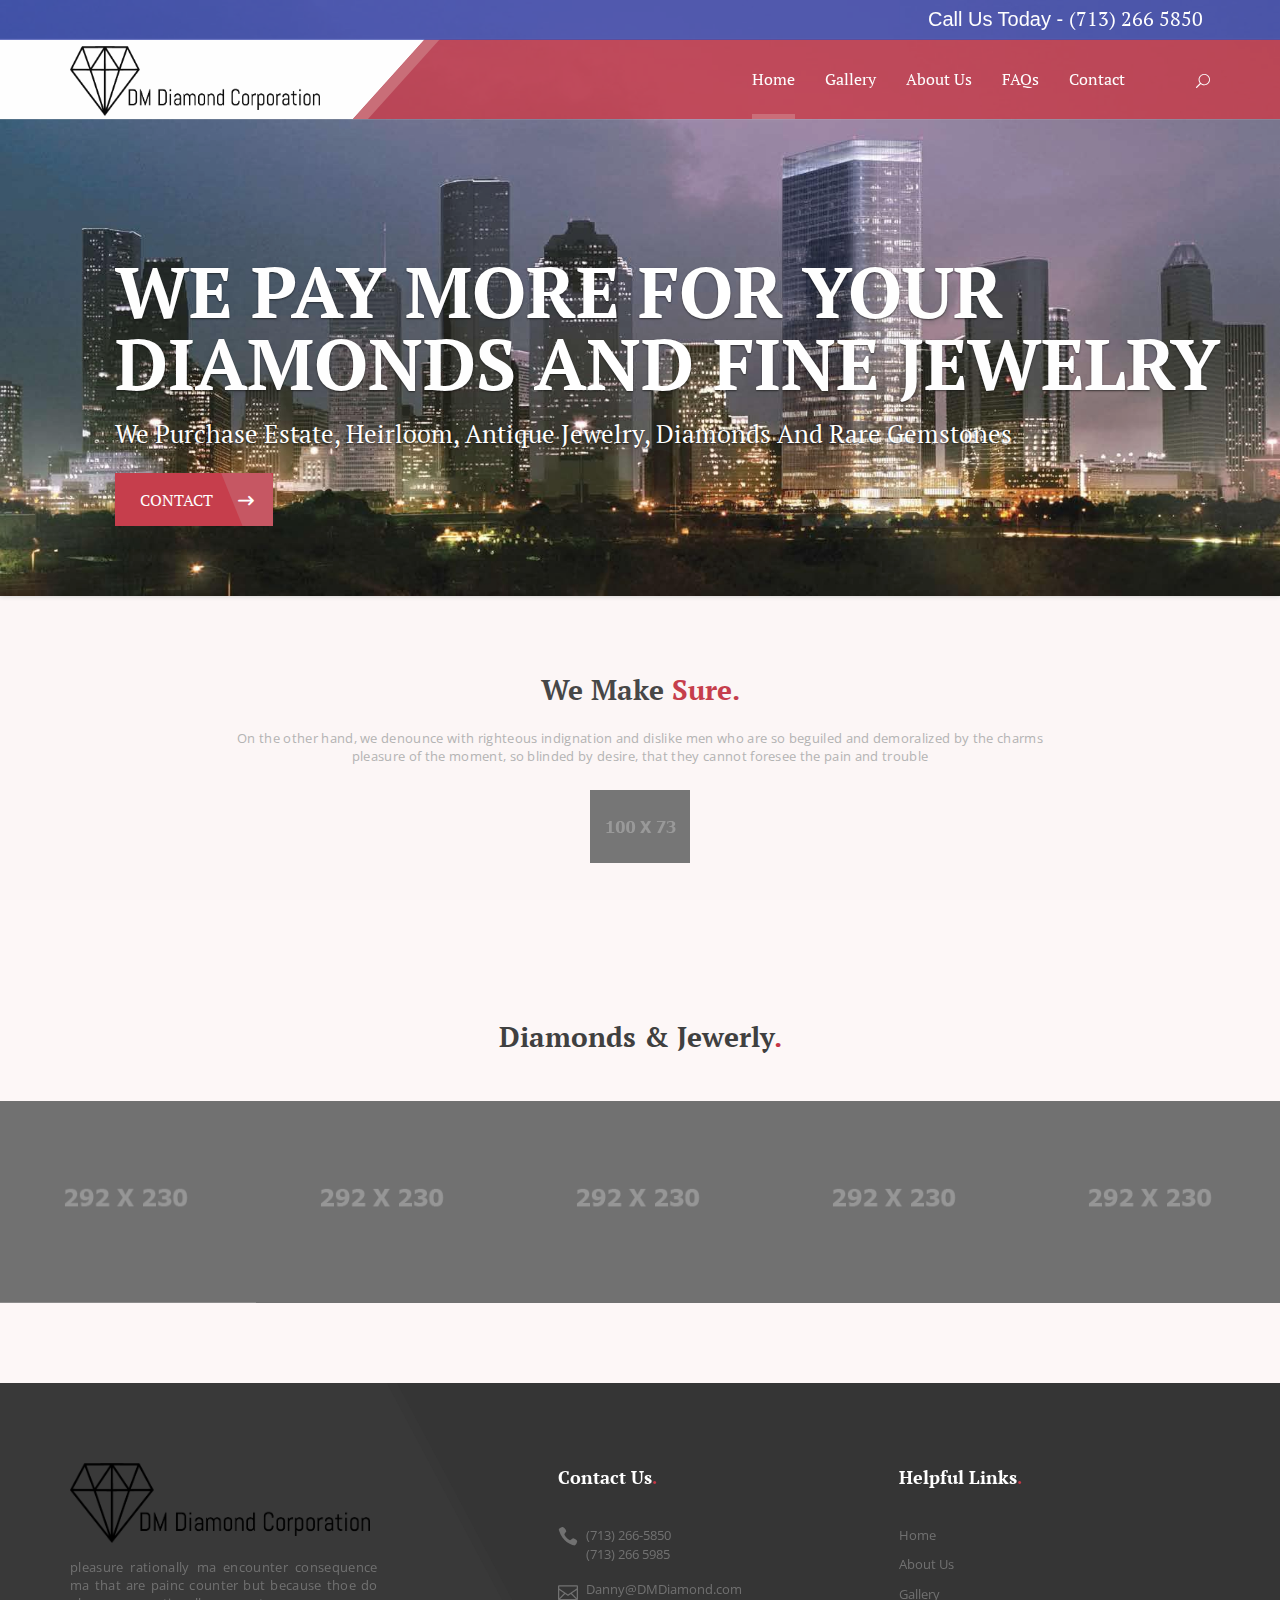
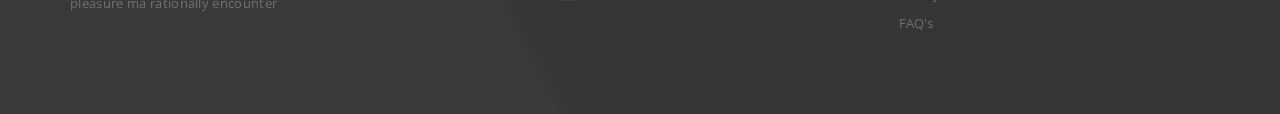
<file: index.html>
<!DOCTYPE html>
<html lang="en">
<head>
	<meta charset="UTF-8">
	<title>Houston Diamond and Jewelry Buyers</title>

    <meta name="description" content="Houston Diamond Buyers - Jewlery Buyer - Diamond Wholesale - certified diamonds - estate - antique - heirloom - high value fine jewerly">
    <meta name="author" content="Lucid_Lunchbox">
    
	<meta name="viewport" content="width=device-width, initial-scale=1.0">
    <!-- <meta http-equiv="X-UA-Compatible" content="IE=9" />-->
	
	<!--Preloader CSS -->
    <link rel="stylesheet" href="css/preloader.css" />
	
	<!-- CSS -->
    <link rel="stylesheet" href="css/bootstrap.css" />
	<!-- Font icons -->
    <link href='http://fonts.googleapis.com/css?family=Open+Sans:300italic,400italic,600italic,700italic,800italic,400,300,600,700,800' rel='stylesheet' type='text/css'>
    <link href='http://fonts.googleapis.com/css?family=PT+Serif:400,400italic,700italic' rel='stylesheet' type='text/css'>
	<!--[if IE 7]>
	<link rel="stylesheet" href="css/fontello-ie7.css" ><![endif]-->
	
	<!-- Owl Carousel -->
	<link rel="stylesheet" href="css/owl.carousel.css" />
	<link rel="stylesheet" href="css/owl.theme.css" />
	<link rel="stylesheet" href="css/jquery.bxslider.css" />
	<!-- animate CSS -->
	<link rel="stylesheet" href="css/animate.css" />
	<!-- Custom CSS -->
	<link rel="stylesheet" href="css/search.css" />
	<link rel="stylesheet" href="css/font.css" />
	<link rel="stylesheet" href="css/style.css" />
	<link rel="stylesheet" href="css/responsive.css" />
	
	<!-- FAV AND TOUCH ICONS -->
    <link rel="icon" href="images/favicon.ico">
    <link rel="apple-touch-icon" href="images/apple-touch-icon.png">
    <link rel="apple-touch-icon" sizes="72x72" href="images/apple-touch-icon-72x72.png">
    <link rel="apple-touch-icon" sizes="114x114" href="images/apple-touch-icon-114x114.png">
    
	<!-- HTML5 shim, for IE6-8 support of HTML5 elements -->
	<!--[if lt IE 9]>
		<script src="http://html5shim.googlecode.com/svn/trunk/html5.js"></script>        
	<![endif]-->

	<!-- Media queries -->
	<!--[if lt IE 9]>
		<script src="http://css3-mediaqueries-js.googlecode.com/svn/trunk/css3-mediaqueries.js"></script>
	<![endif]-->
</head>

<body>

	<!-- Preloader -->
	 <div id="SitePreloader">
		<div id="pre-loader"><div id="spinner"></div></div>
	</div>
    <!-- Preloader end -->
    
	<!-- Header Start -->
    <header class="header" id="header" >

		<ul class="bxslider">
			<li>
			   <div class="item">
					<img src="images/slider/1.jpg" alt="Houston Diamonds and Fine Jewerly" />
					<div class="carousel-caption">
						<div class="container">
							<h1>We Pay More For your Diamonds and Fine Jewelry</h1>
							<h6>We purchase Estate, Heirloom, Antique Jewelry, Diamonds and Rare Gemstones</h6>
							<a href="contact.html" class="btn">
								<span class="btn-text">Contact</span> 
								<strong class="btn-icon">
									<span class="arrow_right"></span>     
								</strong>
							</a>
                        </div>    
					 </div>
					
				</div>
					
			</li>

			
		</ul><!-- /.bxSlider -->
		  
        <div class="top-bar">
            <div class="container" align="right">
                <span style="font-size:20px;">Call Us Today - <a href="+7132665850" style="color:#ffffff">(713) 266 5850</a></span> &nbsp;
            
            
            </div>
        </div><!-- /.top-bar -->
		<div class="navbar navbar-home navbar-fixed-top" role="navigation">
			<div class="brand-nav">
				<div class="leftDiv"></div>
				<div class="container">
					<div class="row">
						<div class="col-sm-3">
							<a href="home.html"><img src="images/logo.png" alt="logo" height="70px" width="250px" /></a>
						</div>
						<div class="col-sm-9 navfix">
							<nav class="navbar navbar-default navbar-fixed-top">
								<div class="container-fluid">
									<!-- Brand and toggle get grouped for better mobile display -->
									<div class="navbar-header">
										<button type="button" class="navbar-toggle collapsed" data-toggle="collapse" data-target="#bs-example-navbar-collapse-1" aria-expanded="false">
											<span class="sr-only">Toggle navigation</span>
											<span class="icon-bar"></span>
											<span class="icon-bar"></span>
											<span class="icon-bar"></span>
										</button>
									</div>

									<!-- Collect the nav links, forms, and other content for toggling -->
									<div class="collapse navbar-collapse" id="bs-example-navbar-collapse-1">
										<ul class="nav navbar-nav">
											<li class="active"><a href="home.html">Home</a></li>
											<li><a href="gallery.html">Gallery</a></li>
											<li><a href="about.html">About Us</a></li>
											<li><a href="faq.html">FAQs</a></li>
											<li><a href="contact.html">Contact</a></li>
										</ul>
									</div><!-- /.navbar-collapse -->
								</div><!-- /.container-fluid -->
									<div class="barIcon">
										<div id="sb-search" class="sb-search">
											<form>
												<input class="sb-search-input" placeholder="Search" type="text" value="" name="search" id="search">
												<input class="sb-search-submit" type="submit" value="">
												<span class="fa icon_search"></span>
											</form>
										</div>
									</div>
								</div>
							</nav>
						</div>
					</div>
				</div>
			</div>
		</div><!-- /.navbar -->
    </header>
	<!-- Header End -->
    
	<!-- Intro Section Start -->
    <section class="intro">
        <div class="container text-center">
            <h2>We Make <strong class="red">Sure.</strong></h2>  
            <p>On the other hand, we denounce with righteous indignation and dislike men who are so beguiled and demoralized by the charms pleasure of the moment, so blinded by desire, that they cannot foresee the pain and trouble</p>
            <img src="images/signature.png" alt="signature"/>
        </div>
    </section>

    
	<!-- Case Study Start -->
    <section class="case-studies" id="case">
            <h2>Diamonds &amp; Jewerly<strong class="red">.</strong></h2>
          
        <div class="picture-gallery">
                
            
            <div id="owl-last">
          
                <div class="item">
                    <a href="case.html">
                        <img src="images/case/1.png" alt="Owl Image">
                        <div class="owl-lasttext case-effect">
                            <p>Insuerance Issue</p>
                        </div>
                    </a>    

                </div>
                
                <div class="item">
                    <a href="case.html">
                        <img src="images/case/2.png" alt="Owl Image">
                        <div class="owl-lasttext case-effect">
                            <p>Insuerance Issue</p>
                        </div>
                    </a>    

                </div>
                
                <div class="item">
                    <a href="case.html">
                        <img src="images/case/3.png" alt="Owl Image">
                        <div class="owl-lasttext case-effect">
                            <p>Insuerance Issue</p>
                        </div>
                    </a>    
                </div>
                
                <div class="item">
                    <a href="case.html">
                        <img src="images/case/4.png" alt="Owl Image">
                        <div class="owl-lasttext case-effect">
                            <p>Insuerance Issue</p>
                        </div>
                    </a>    
                </div>
                
                <div class="item">
                    <a href="case.html">    
                        <img src="images/case/5.png" alt="Owl Image">
                        <div class="owl-lasttext case-effect">
                            <p>Insuerance Issue</p>
                        </div>
                    </a>    
                </div>
                
                
                <div class="item">
                    <a href="case.html">
                        <img src="images/case/1.png" alt="Owl Image">
                        <div class="owl-lasttext case-effect">
                            <p>Insuerance Issue</p>
                        </div>
                    </a>    

                </div>
                
                <div class="item">
                    <a href="case.html">
                        <img src="images/case/2.png" alt="Owl Image">
                        <div class="owl-lasttext case-effect">
                            <p>Insuerance Issue</p>
                        </div>
                    </a>    

                </div>
                
                <div class="item">
                    <a href="case.html">
                        <img src="images/case/3.png" alt="Owl Image">
                        <div class="owl-lasttext case-effect">
                            <p>Insuerance Issue</p>
                        </div>
                    </a>    
                </div>
                
                <div class="item">
                    <a href="case.html">
                        <img src="images/case/4.png" alt="Owl Image">
                        <div class="owl-lasttext case-effect">
                            <p>Insuerance Issue</p>
                        </div>
                    </a>    
                </div>
                
                <div class="item">
                    <a href="case.html">    
                        <img src="images/case/5.png" alt="Owl Image">
                        <div class="owl-lasttext case-effect">
                            <p>Insuerance Issue</p>
                        </div>
                    </a>    
                </div>
                
              
            </div>
    
        </div>
    </section>
	<!-- Case Study End -->
   
    
    
    <footer>    
        <div class="footer">
            <div class="overlay">    
                <div class="container">
                    <div class="row">
                        <div class="col-md-5 col-sm-12 z-index">
                            <div class="footer-left">
                                <a href="#"><img src="images/logo.png" width="300px" height="80px" alt="logo2" /></a>
                                <p>pleasure rationally ma encounter consequence ma that are painc counter but because thoe do pleasure ma rationally encounter </p>


                            </div>
                        </div>
                        <div class="col-md-7 col-sm-12">
                            <div class="row">
                                <div class="col-md-6 col-sm-6 col-xs-12 z-index">
                                    <div class="contact-area">
										<h3>Contact Us<strong class="red">.</strong></h3>


										<div class="form-group">
											<div class="colxs1"><i class="icon_phone"></i></div>
											<div class="colxs11"><span><a href="+7132665850">(713) 266-5850</a><br/><a href="+7132665985">(713) 266 5985</a></span></div>
										 </div>

										<div class="form-group">
											<div class="colxs1"><i class=" icon_mail_alt"></i></div>
											<div class="colxs11"><a href="danny@dmdiamond.com"> Danny@DMDiamond.com</a></div>
										 </div>
										</div>
                                </div>

                                 <div class="col-md-3 col-sm-3 col-xs-6 z-index">
                                    <h3>Helpful Links<strong class="red">.</strong></h3>
                                    <ul class="list-unstyled">
                                        <li><a href="home.html">Home</a></li>    
                                        <li><a href="about.html">About Us</a></li>    
                                        <li><a href="gallery.html">Gallery</a></li>                                    
                                        <li><a href="faqs.html">FAQ's</a></li>    
                                    </ul>
                                </div>

                                
 


                            </div>
                        </div>
                    </div>
                </div>
            
                </div>
          <!-- Branding  <div class="copy-right text-center">
                <p> &copy; ThemeBeer. All rights reserved.</p>
            </div>
          -->  
            
        
        </div>   
    </footer>
	
    <script src="js/jquery-2.1.3.js"></script>
    <script src="js/bootstrap.js"></script>
    <script src="js/owl.carousel.js"></script>
    <script src="js/jquery.bxslider.js"></script>
    <script src="js/counter.js"></script>
    <script src="js/classie.js"></script>
	<script src="js/uisearch.js"></script>
	<script src="js/wow.min.js"></script>
	<!-- Navigation -->
	<script src="js/jquery.nav.js"></script>
	<script type="text/javascript" src="js/jquery.scrollTo.min.js"></script>
	<script type="text/javascript" src="js/jquery.localScroll.min.js"></script>
	<!-- Custom Script -->
	<script type="text/javascript" src="js/custom.js"></script>   
	<script>
		new WOW().init();
	</script>
	
</body>
</html>
</file>
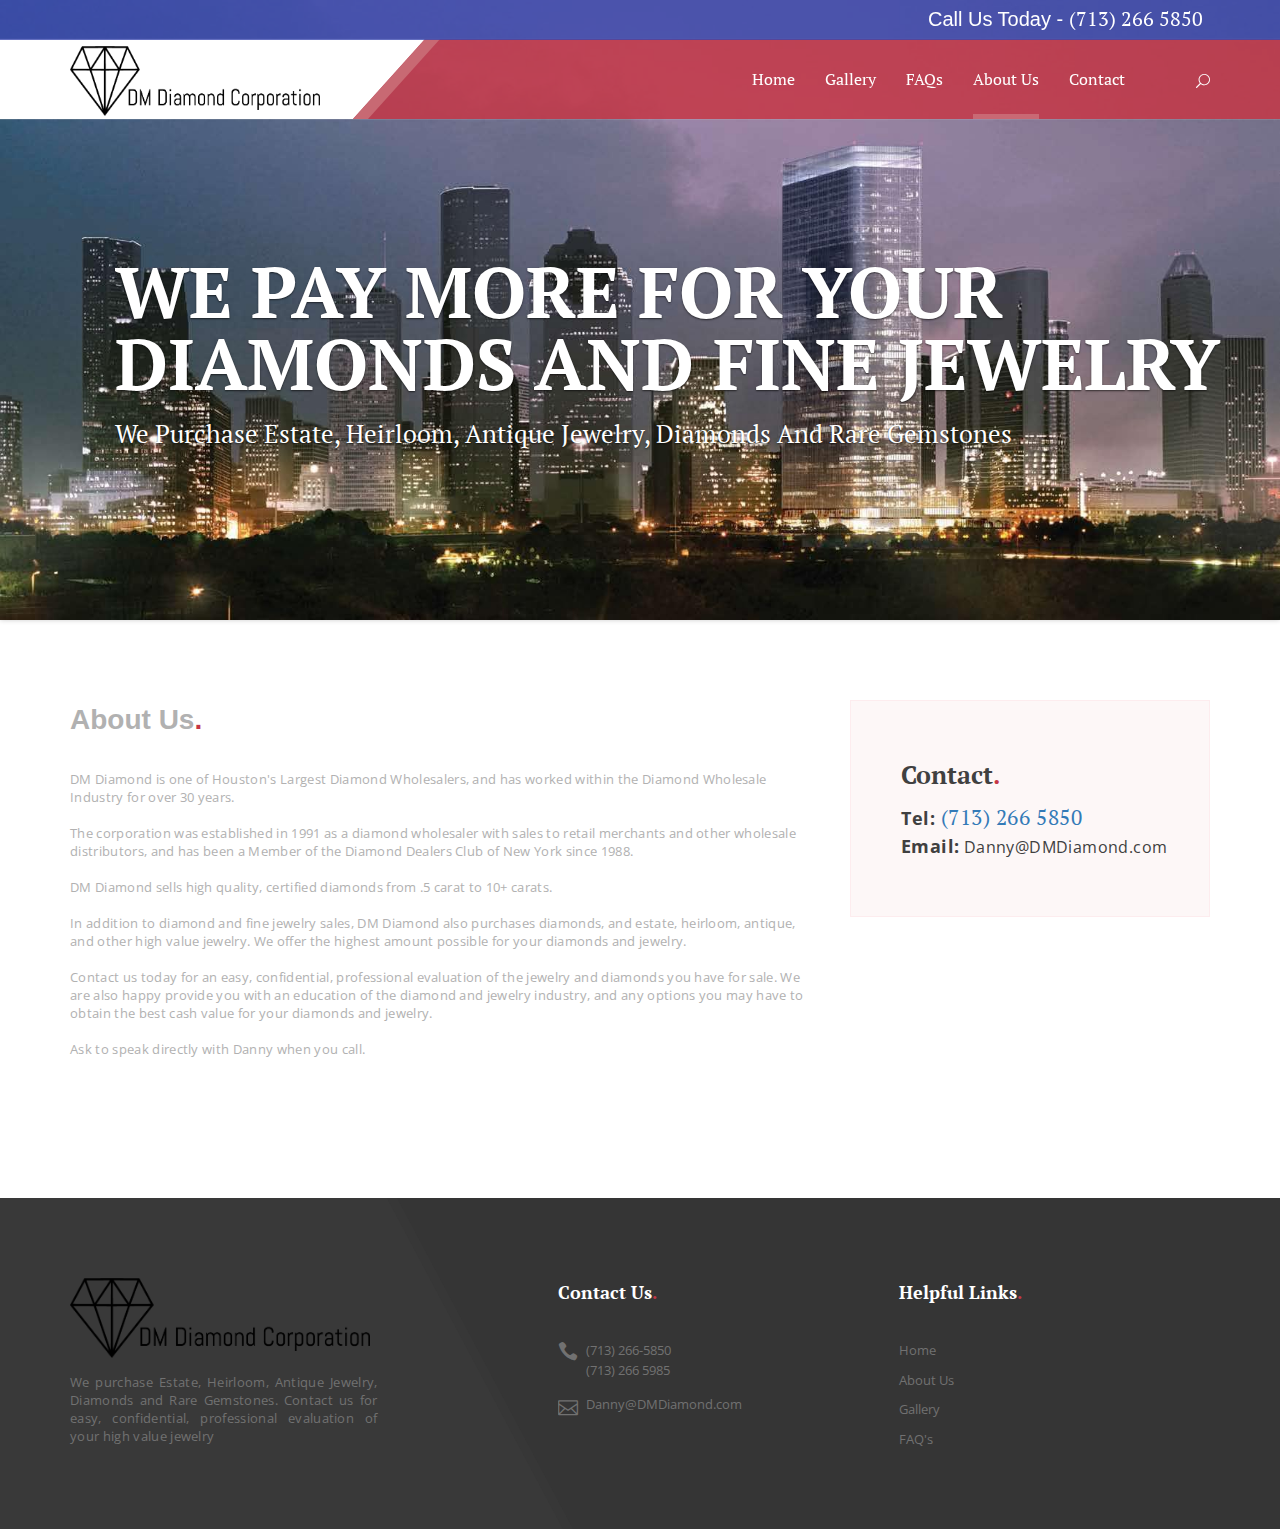
<file: about.html>
<!DOCTYPE html>
<html lang="en">
<head>
    <meta charset="UTF-8">
<title>Houston Diamond and Jewelry Buyers</title>

    <meta name="description" content="B&amp;B is Responsive Law Business Template built with HTML5, CSS3 based on Bootstrap 3. It can be used as Law business, Law firm, Attorney, Lawyer portfolio, Legal advocacy related website.">
    <meta name="author" content="ThemeBeer">
    
	<meta name="viewport" content="width=device-width, initial-scale=1.0">
    <!-- <meta http-equiv="X-UA-Compatible" content="IE=9" />-->
	
	<!-- CSS -->
    <link rel="stylesheet" href="css/bootstrap.css" />
	<!-- Font icons -->
    <link href='http://fonts.googleapis.com/css?family=Open+Sans:300italic,400italic,600italic,700italic,800italic,400,300,600,700,800' rel='stylesheet' type='text/css'>
    <link href='http://fonts.googleapis.com/css?family=PT+Serif:400,400italic,700italic' rel='stylesheet' type='text/css'>
	<!--[if IE 7]>
	<link rel="stylesheet" href="css/fontello-ie7.css" ><![endif]-->
	
	<!-- Owl Carousel -->
	<link rel="stylesheet" href="css/owl.carousel.css" />
	<link rel="stylesheet" href="css/owl.theme.css" />
	<link rel="stylesheet" href="css/jquery.bxslider.css" />

	<!-- Custom CSS -->
	<link rel="stylesheet" href="css/search.css" />
	<link rel="stylesheet" href="css/font.css" />
	<link rel="stylesheet" href="css/style.css" />
	<link rel="stylesheet" href="css/responsive.css" />
	
	
	<!-- FAV AND TOUCH ICONS -->
    <link rel="icon" href="images/favicon.ico">
    <link rel="apple-touch-icon" href="images/apple-touch-icon.png">
    <link rel="apple-touch-icon" sizes="72x72" href="images/apple-touch-icon-72x72.png">
    <link rel="apple-touch-icon" sizes="114x114" href="images/apple-touch-icon-114x114.png">
    
	<!-- HTML5 shim, for IE6-8 support of HTML5 elements -->
	<!--[if lt IE 9]>
		<script src="http://html5shim.googlecode.com/svn/trunk/html5.js"></script>        
	<![endif]-->

	<!-- Media queries -->
	<!--[if lt IE 9]>
		<script src="http://css3-mediaqueries-js.googlecode.com/svn/trunk/css3-mediaqueries.js"></script>
	<![endif]-->
</head>

<body>
    
    <header class="header" id="header" >

        <ul class="bxslider">
            <li>
               <div class="item">
                    <img src="images/slider/1.jpg" alt="Houston Diamonds and Fine Jewerly" height="620px"/>
                    <div class="carousel-caption">
                        <div class="container">
                            <h1>We Pay More For your Diamonds and Fine Jewelry</h1>
                            <h6>We purchase Estate, Heirloom, Antique Jewelry, Diamonds and Rare Gemstones</h6>

                        </div>    
                     </div>
                    
                </div>
                    
            </li>

            
        </ul><!-- /.bxSlider -->
          
        <div class="top-bar">
            <div class="container" align="right">
                <span style="font-size:20px;">Call Us Today - <a href="+7132665850" style="color:#ffffff">(713) 266 5850</a></span> &nbsp;
            
            
            </div>
        </div><!-- /.top-bar -->
        <div class="navbar navbar-home navbar-fixed-top" role="navigation">
            <div class="brand-nav">
                <div class="leftDiv"></div>
                <div class="container">
                    <div class="row">
                        <div class="col-sm-3">
                            <a href="home.html"><img src="images/logo.png" alt="logo" height="70px" width="250px" /></a>
                        </div>
                        <div class="col-sm-9 navfix">
                            <nav class="navbar navbar-default navbar-fixed-top">
                                <div class="container-fluid">
                                    <!-- Brand and toggle get grouped for better mobile display -->
                                    <div class="navbar-header">
                                        <button type="button" class="navbar-toggle collapsed" data-toggle="collapse" data-target="#bs-example-navbar-collapse-1" aria-expanded="false">
                                            <span class="sr-only">Toggle navigation</span>
                                            <span class="icon-bar"></span>
                                            <span class="icon-bar"></span>
                                            <span class="icon-bar"></span>
                                        </button>
                                    </div>

                                    <!-- Collect the nav links, forms, and other content for toggling -->
                                    <div class="collapse navbar-collapse" id="bs-example-navbar-collapse-1">
                                        <ul class="nav navbar-nav">
                                            <li><a href="home.html">Home</a></li>
                                            <li><a href="gallery.html">Gallery</a></li>
                                            <li><a href="faq.html">FAQs</a></li>
                                            <li class="active"><a href="about.html">About Us</a></li>
                                            <li><a href="contact.html">Contact</a></li>
                                        </ul>
                                    </div><!-- /.navbar-collapse -->
                                </div><!-- /.container-fluid -->
                                    <div class="barIcon">
                                        <div id="sb-search" class="sb-search">
                                            <form>
                                                <input class="sb-search-input" placeholder="Search" type="text" value="" name="search" id="search">
                                                <input class="sb-search-submit" type="submit" value="">
                                                <span class="fa icon_search"></span>
                                            </form>
                                        </div>
                                    </div>
                                </div>
                            </nav>
                        </div>
                    </div>
                </div>
            </div>
        </div><!-- /.navbar -->
    </header>
    
    <section class="blog-page-body">
        <div class="container">
            <div class="row">
                <div class="col-sm-8">
                    <div class="blog-post">
                        <div style="font-size:28px;"><strong>About Us</strong><strong class="red">.</strong></div>
                        <p>DM Diamond is one of Houston's Largest Diamond Wholesalers, and has worked within the Diamond Wholesale Industry for over 30 years.
                        <br /><br />

						The corporation was established in 1991 as a diamond wholesaler with sales to retail merchants and other wholesale distributors, and has been a Member of the Diamond Dealers Club of New York since 1988.
						<br /><br />
						DM Diamond sells high quality, certified diamonds from .5 carat to 10+ carats.
						<br /><br />
						In addition to diamond and fine jewelry sales, DM Diamond also purchases diamonds, and estate, heirloom, antique, and other high value jewelry. We offer the highest amount possible for your diamonds and jewelry.
						<br /><br />
						Contact us today for an easy, confidential, professional evaluation of the jewelry and diamonds you have for sale. We are also happy provide you with an education of the diamond and jewelry industry, and any options you may have to obtain the best cash value for your diamonds and jewelry.
						<br /><br />
						Ask to speak directly with Danny when you call.
				    </div>
                    
                    
                </div>
                
                
                <div class="col-sm-4">
                    <div class="blog-sidebar mb-40">
                        <h3>Contact<strong class="red">.</strong></h3>
                        <p style="font-size:16pt;"><strong>Tel:</strong>&nbsp;<a href="+7132665850">(713) 266 5850  </a></p>
                        <p style="font-size:16px;"><strong>Email:</strong>&nbsp;Danny@DMDiamond.com</p>

                    </div>
                   
                </div>
            </div>
        </div>
    </section>
    
    
    
    
    
<footer>    
        <div class="footer">
            <div class="overlay">    
                <div class="container">
                    <div class="row">
                        <div class="col-md-5 col-sm-12 z-index">
                            <div class="footer-left">
                                <a href="home.html"><img src="images/logo.png" width="300px" height="80px" alt="logo2" /></a>
                                <p>We purchase Estate, Heirloom, Antique Jewelry, Diamonds and Rare Gemstones.  Contact us for easy, confidential, professional evaluation of your high value jewelry</p>


                            </div>
                        </div>
                        <div class="col-md-7 col-sm-12">
                            <div class="row">
                                <div class="col-md-6 col-sm-6 col-xs-12 z-index">
                                    <div class="contact-area">
                                        <h3>Contact Us<strong class="red">.</strong></h3>


                                        <div class="form-group">
                                            <div class="colxs1"><i class="icon_phone"></i></div>
                                            <div class="colxs11"><span><a href="+7132665850">(713) 266-5850</a><br/><a href="+7132665985">(713) 266 5985</a></span></div>
                                         </div>

                                        <div class="form-group">
                                            <div class="colxs1"><i class=" icon_mail_alt"></i></div>
                                            <div class="colxs11"><a href="danny@dmdiamond.com"> Danny@DMDiamond.com</a></div>
                                         </div>
                                        </div>
                                </div>

                                 <div class="col-md-3 col-sm-3 col-xs-6 z-index">
                                    <h3>Helpful Links<strong class="red">.</strong></h3>
                                    <ul class="list-unstyled">
                                        <li><a href="home.html">Home</a></li>    
                                        <li><a href="about.html">About Us</a></li>    
                                        <li><a href="gallery.html">Gallery</a></li>                                    
                                        <li><a href="faqs.html">FAQ's</a></li>    
                                    </ul>
                                </div>

                                
 


                            </div>
                        </div>
                    </div>
                </div>
            
                </div>
          <!-- Branding  <div class="copy-right text-center">
                <p> &copy; ThemeBeer. All rights reserved.</p>
            </div>
          -->  
            
        
        </div>   
    </footer>
    
    
    

    <script src="js/jquery-2.1.3.js"></script>
    <script src="js/bootstrap.js"></script>
    <script src="js/owl.carousel.js"></script>
    <script src="js/jquery.bxslider.js"></script>
    <script src="js/counter.js"></script>
    <script src="js/classie.js"></script>
	<script src="js/uisearch.js"></script>
	<!-- Navigation -->
	<script src="js/jquery.nav.js"></script>
	<script type="text/javascript" src="js/jquery.scrollTo.min.js"></script>
	<script type="text/javascript" src="js/jquery.localScroll.min.js"></script>    
	<script type="text/javascript" src="js/custom.js"></script>    
	
</body>
</html>
</file>
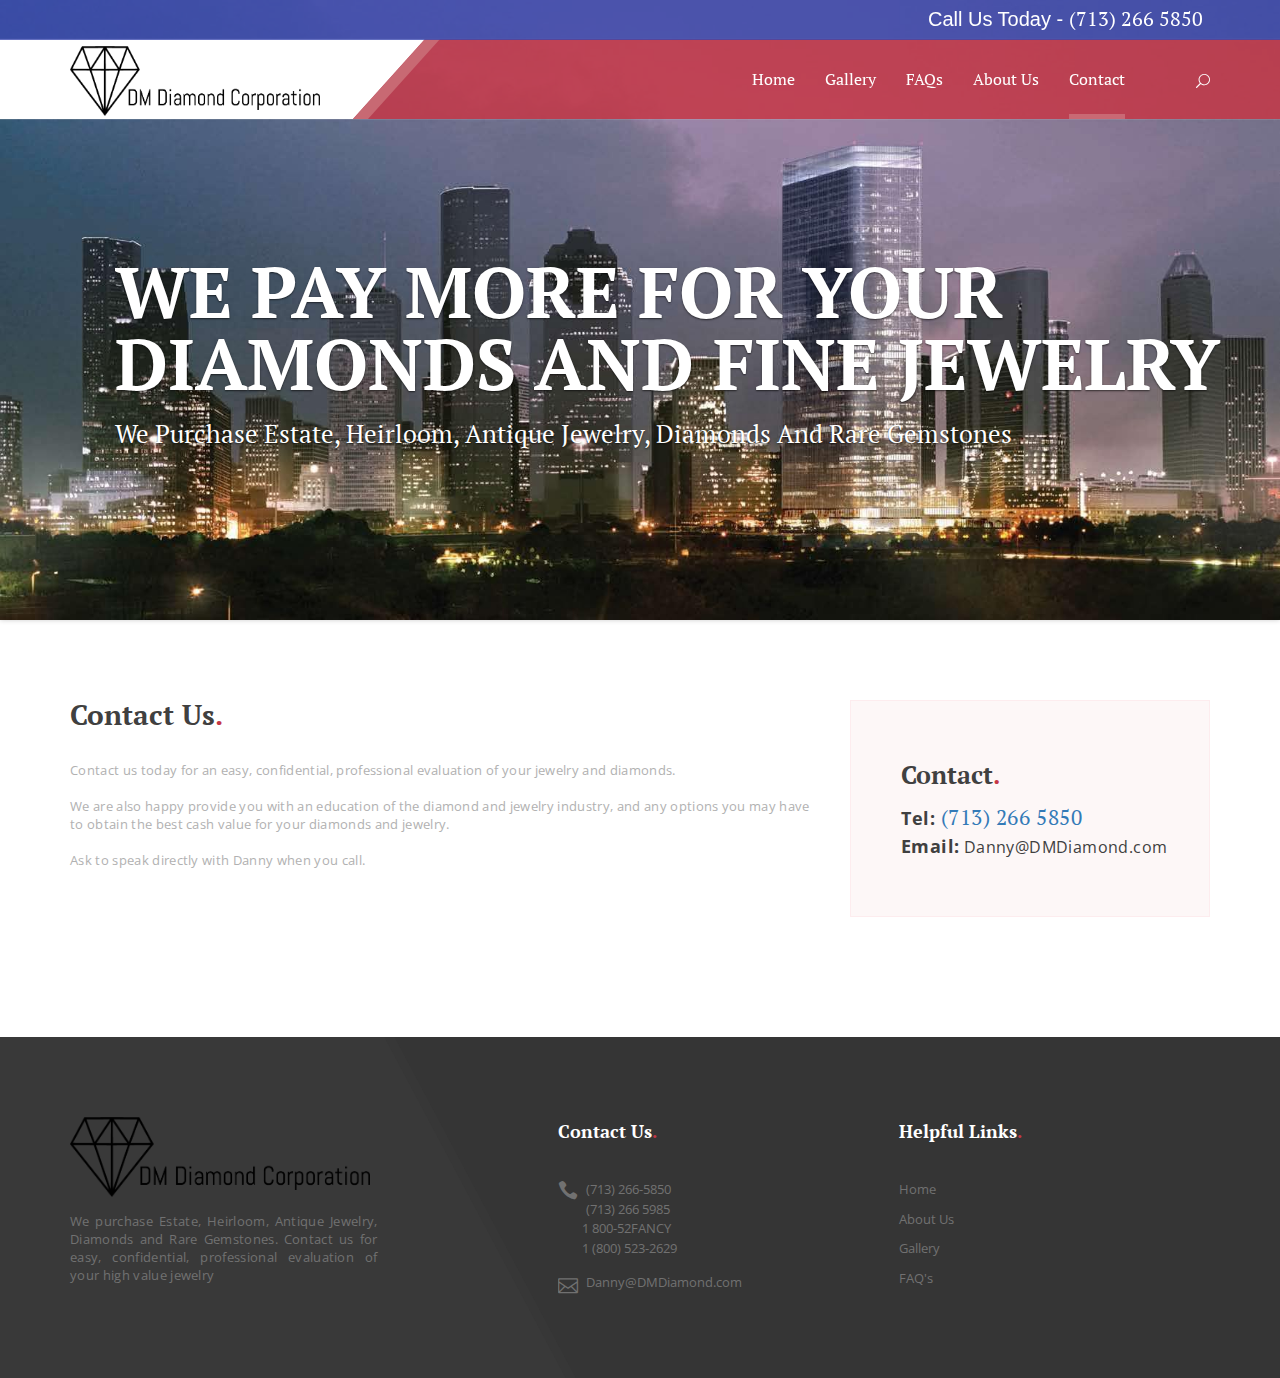
<file: contact.html>
<!DOCTYPE html>
<html lang="en">
<head>
    <meta charset="UTF-8">

<title>Houston Diamond and Jewelry Buyers</title>
 
	<meta name="description" content="B&amp;B is Responsive Law Business Template built with HTML5, CSS3 based on Bootstrap 3. It can be used as Law business, Law firm, Attorney, Lawyer portfolio, Legal advocacy related website.">
    <meta name="author" content="ThemeBeer">
    
	<meta name="viewport" content="width=device-width, initial-scale=1.0">
    <!-- <meta http-equiv="X-UA-Compatible" content="IE=9" />-->
	
	<!-- CSS -->
    <link rel="stylesheet" href="css/bootstrap.css" />
	<!-- Font icons -->
    <link href='http://fonts.googleapis.com/css?family=Open+Sans:300italic,400italic,600italic,700italic,800italic,400,300,600,700,800' rel='stylesheet' type='text/css'>
    <link href='http://fonts.googleapis.com/css?family=PT+Serif:400,400italic,700italic' rel='stylesheet' type='text/css'>
	<!--[if IE 7]>
	<link rel="stylesheet" href="css/fontello-ie7.css" ><![endif]-->
	
	<!-- Owl Carousel -->
	<link rel="stylesheet" href="css/owl.carousel.css" />
	<link rel="stylesheet" href="css/owl.theme.css" />
	<link rel="stylesheet" href="css/jquery.bxslider.css" />

	<!-- Custom CSS -->
	<link rel="stylesheet" href="css/search.css" />
	<link rel="stylesheet" href="css/font.css" />
	<link rel="stylesheet" href="css/style.css" />
	<link rel="stylesheet" href="css/responsive.css" />
	
	<!-- FAV AND TOUCH ICONS -->
    <link rel="icon" href="images/favicon.ico">
    <link rel="apple-touch-icon" href="images/apple-touch-icon.png">
    <link rel="apple-touch-icon" sizes="72x72" href="images/apple-touch-icon-72x72.png">
    <link rel="apple-touch-icon" sizes="114x114" href="images/apple-touch-icon-114x114.png">
    
	<!-- HTML5 shim, for IE6-8 support of HTML5 elements -->
	<!--[if lt IE 9]>
		<script src="http://html5shim.googlecode.com/svn/trunk/html5.js"></script>        
	<![endif]-->

	<!-- Media queries -->
	<!--[if lt IE 9]>
		<script src="http://css3-mediaqueries-js.googlecode.com/svn/trunk/css3-mediaqueries.js"></script>
	<![endif]-->
</head>

<body>
    <header class="header" id="header" >

        <ul class="bxslider">
            <li>
               <div class="item">
                    <img src="images/slider/1.jpg" alt="Houston Diamonds and Fine Jewerly" height="620px"/>
                    <div class="carousel-caption">
                        <div class="container">
                            <h1>We Pay More For your Diamonds and Fine Jewelry</h1>
                            <h6>We purchase Estate, Heirloom, Antique Jewelry, Diamonds and Rare Gemstones</h6>

                        </div>    
                     </div>
                    
                </div>
                    
            </li>

            
        </ul><!-- /.bxSlider -->
          
        <div class="top-bar">
            <div class="container" align="right">
                <span style="font-size:20px;">Call Us Today - <a href="+7132665850" style="color:#ffffff">(713) 266 5850</a></span> &nbsp;
            
            
            </div>
        </div><!-- /.top-bar -->
        <div class="navbar navbar-home navbar-fixed-top" role="navigation">
            <div class="brand-nav">
                <div class="leftDiv"></div>
                <div class="container">
                    <div class="row">
                        <div class="col-sm-3">
                            <a href="home.html"><img src="images/logo.png" alt="logo" height="70px" width="250px" /></a>
                        </div>
                        <div class="col-sm-9 navfix">
                            <nav class="navbar navbar-default navbar-fixed-top">
                                <div class="container-fluid">
                                    <!-- Brand and toggle get grouped for better mobile display -->
                                    <div class="navbar-header">
                                        <button type="button" class="navbar-toggle collapsed" data-toggle="collapse" data-target="#bs-example-navbar-collapse-1" aria-expanded="false">
                                            <span class="sr-only">Toggle navigation</span>
                                            <span class="icon-bar"></span>
                                            <span class="icon-bar"></span>
                                            <span class="icon-bar"></span>
                                        </button>
                                    </div>

                                    <!-- Collect the nav links, forms, and other content for toggling -->
                                    <div class="collapse navbar-collapse" id="bs-example-navbar-collapse-1">
                                        <ul class="nav navbar-nav">
                                            <li><a href="home.html">Home</a></li>
                                            <li><a href="gallery.html">Gallery</a></li>
                                            <li><a href="faq.html">FAQs</a></li>
                                            <li><a href="about.html">About Us</a></li>
                                            <li class="active"><a href="contact.html">Contact</a></li>
                                        </ul>
                                    </div><!-- /.navbar-collapse -->
                                </div><!-- /.container-fluid -->
                                    <div class="barIcon">
                                        <div id="sb-search" class="sb-search">
                                            <form>
                                                <input class="sb-search-input" placeholder="Search" type="text" value="" name="search" id="search">
                                                <input class="sb-search-submit" type="submit" value="">
                                                <span class="fa icon_search"></span>
                                            </form>
                                        </div>
                                    </div>
                                </div>
                            </nav>
                        </div>
                    </div>
                </div>
            </div>
        </div><!-- /.navbar -->
    </header>

    <section class="blog-page-body">
        <div class="container">
            <div class="row">
                <div class="col-sm-8">
                    <div class="blog-post">
                        <h2 class="heading">Contact Us<strong class="red">.</strong></h2>
                        <p>							
							Contact us today for an easy, confidential, professional evaluation of your jewelry and diamonds.<br /><br />

                             We are also happy provide you with an education of the diamond and jewelry industry, and any options you may have to obtain the best cash value for your diamonds and jewelry.

                            <br />
                            <br />

Ask to speak directly with Danny when you call.


						</p>
                    </div>
                    
     
                    
                    
                </div>
                
                
                <div class="col-sm-4">
                    <div class="blog-sidebar mb-40">
                        <h3>Contact<strong class="red">.</strong></h3>
                        <p style="font-size:16pt;"><strong>Tel:</strong>&nbsp;<a href="+7132665850">(713) 266 5850  </a></p>
                        <p style="font-size:16px;"><strong>Email:</strong>&nbsp;Danny@DMDiamond.com</p>

                    </div>
                   
                </div>
            </div>
        </div>
    </section>
   
<footer>    
        <div class="footer">
            <div class="overlay">    
                <div class="container">
                    <div class="row">
                        <div class="col-md-5 col-sm-12 z-index">
                            <div class="footer-left">
                                <a href="home.html"><img src="images/logo.png" width="300px" height="80px" alt="logo2" /></a>
                                <p>We purchase Estate, Heirloom, Antique Jewelry, Diamonds and Rare Gemstones.  Contact us for easy, confidential, professional evaluation of your high value jewelry</p>


                            </div>
                        </div>
                        <div class="col-md-7 col-sm-12">
                            <div class="row">
                                <div class="col-md-6 col-sm-6 col-xs-12 z-index">
                                    <div class="contact-area">
                                        <h3>Contact Us<strong class="red">.</strong></h3>


                                        <div class="form-group">
                                            <div class="colxs1"><i class="icon_phone"></i></div>
                                            <div class="colxs11"><span>
                                                <a href="+7132665850">(713) 266-5850</a><br/>
                                                <a href="+7132665985">(713) 266 5985</a><br />

                                                <a href="+18005232629">&nbsp;&nbsp;&nbsp;&nbsp;&nbsp;&nbsp;&nbsp;&nbsp;1 800-52FANCY</a><br/>
                                                <a href="+18005232629">&nbsp;&nbsp;&nbsp;&nbsp;&nbsp;&nbsp;&nbsp;&nbsp;1 (800) 523-2629</a><br/>
                                                </span></div>
                                         </div>

                                        <div class="form-group">
                                            <div class="colxs1"><i class=" icon_mail_alt"></i></div>
                                            <div class="colxs11"><a href="danny@dmdiamond.com"> Danny@DMDiamond.com</a></div>
                                         </div>
                                        </div>
                                </div>

                                 <div class="col-md-3 col-sm-3 col-xs-6 z-index">
                                    <h3>Helpful Links<strong class="red">.</strong></h3>
                                    <ul class="list-unstyled">
                                        <li><a href="home.html">Home</a></li>    
                                        <li><a href="about.html">About Us</a></li>    
                                        <li><a href="gallery.html">Gallery</a></li>                                    
                                        <li><a href="faqs.html">FAQ's</a></li>    
                                    </ul>
                                </div>

                                
 


                            </div>
                        </div>
                    </div>
                </div>
            
                </div>
          <!-- Branding  <div class="copy-right text-center">
                <p> &copy; ThemeBeer. All rights reserved.</p>
            </div>
          -->  
            
        
        </div>   
    </footer>
    
    
    

    <script src="js/jquery-2.1.3.js"></script>
    <script src="js/bootstrap.js"></script>
    <script src="js/owl.carousel.js"></script>
    <script src="js/jquery.bxslider.js"></script>
    <script src="js/counter.js"></script>
    <script src="js/classie.js"></script>
	<script src="js/uisearch.js"></script>
	<!--google map-->
	<script type="text/javascript" src="http://maps.google.com/maps/api/js?sensor=false&amp;language=en"></script>
	<script type="text/javascript" src="js/gmap3.min.js"></script>
	<!-- Navigation -->
	<script src="js/jquery.nav.js"></script>
	<script type="text/javascript" src="js/jquery.scrollTo.min.js"></script>
	<script type="text/javascript" src="js/jquery.localScroll.min.js"></script>    
	<script type="text/javascript" src="js/custom.js"></script> 
	<script type="text/javascript">
		$(document).ready(function() { 
            //google map
            $("#google-map").gmap3({
                map:{
                    options:{
                        center: [36.778261,-119.417932],
                        zoom: 12,
                        scrollwheel: false
                    }
                 },
                marker:{
                    latLng:[36.778261,-119.417932]
                 }
            });
        });
	</script>
</body>
</html>
</file>
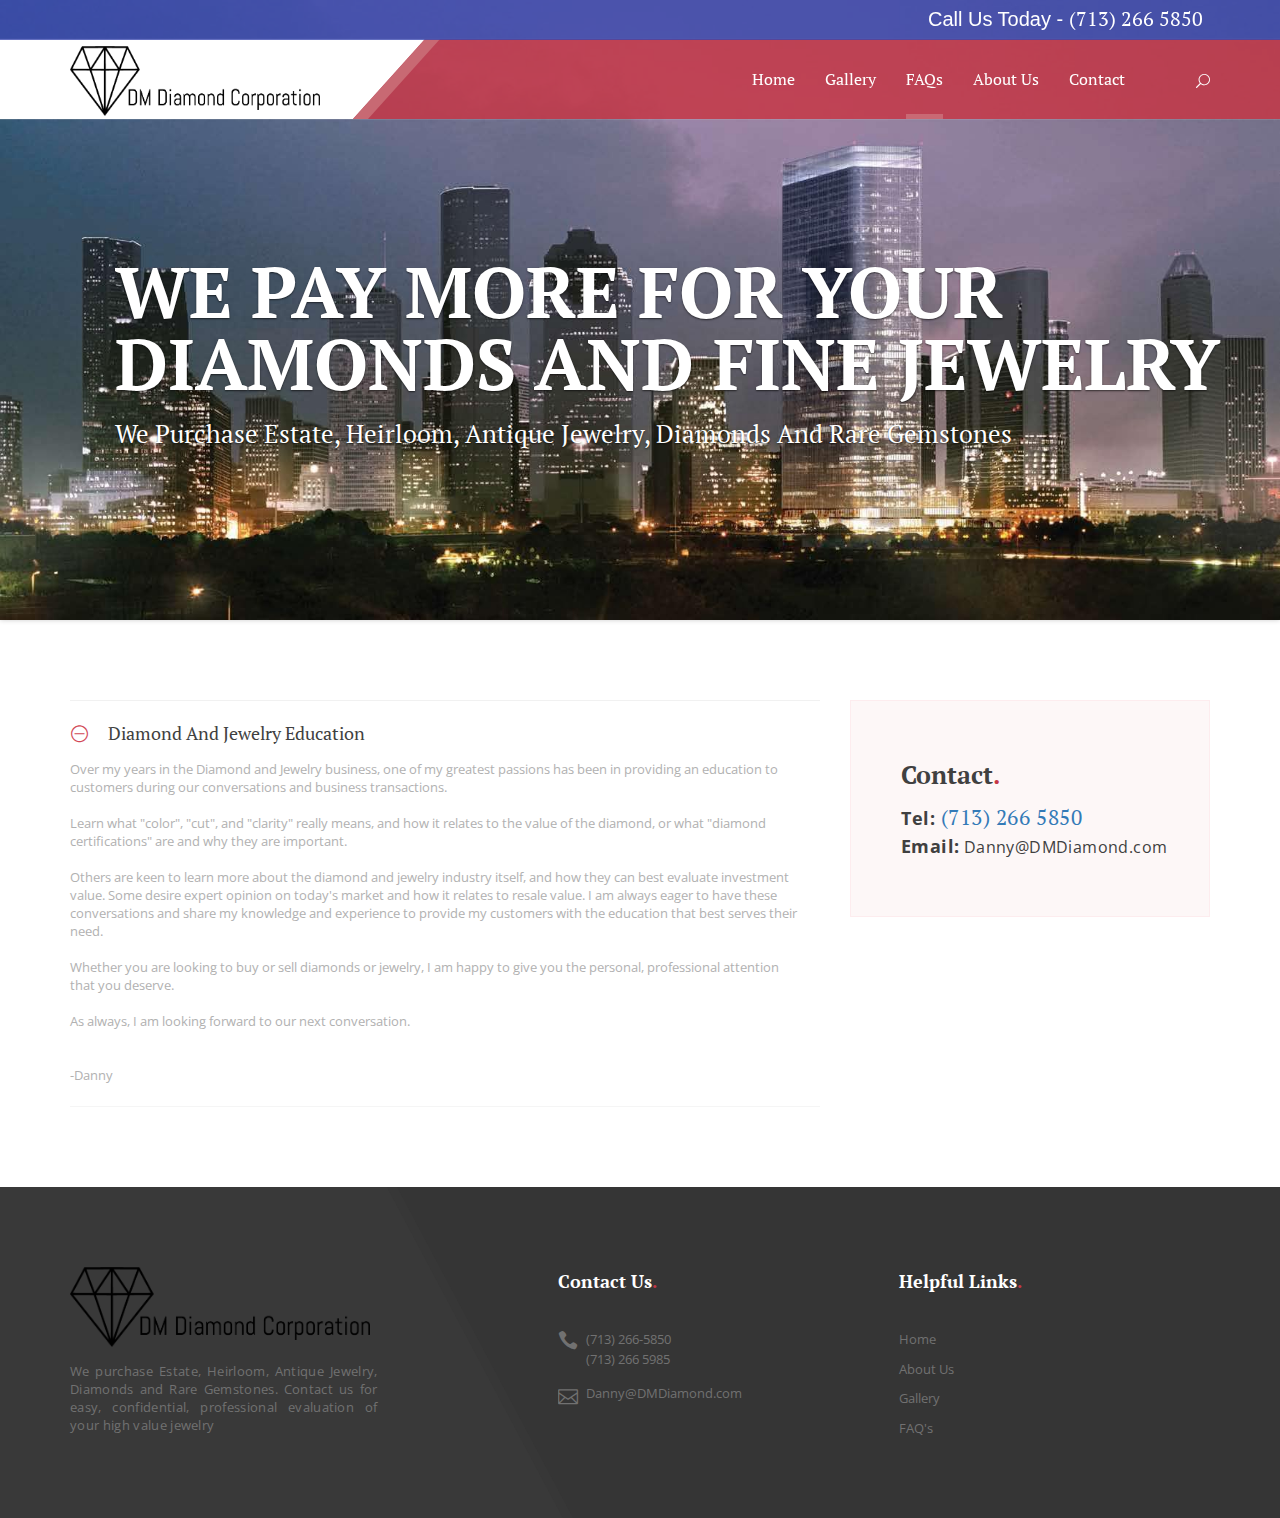
<file: faq.html>
<!DOCTYPE html>
<html lang="en">
<head>
    <meta charset="UTF-8">
	<title>Houston Diamond and Jewelry Buyers</title>

    <meta name="description" content="B&amp;B is Responsive Law Business Template built with HTML5, CSS3 based on Bootstrap 3. It can be used as Law business, Law firm, Attorney, Lawyer portfolio, Legal advocacy related website.">
    <meta name="author" content="ThemeBeer">
    
	<meta name="viewport" content="width=device-width, initial-scale=1.0">
    <!-- <meta http-equiv="X-UA-Compatible" content="IE=9" />-->
	
	<!-- CSS -->
    <link rel="stylesheet" href="css/bootstrap.css" />
	<!-- Font icons -->
    <link href='http://fonts.googleapis.com/css?family=Open+Sans:300italic,400italic,600italic,700italic,800italic,400,300,600,700,800' rel='stylesheet' type='text/css'>
    <link href='http://fonts.googleapis.com/css?family=PT+Serif:400,400italic,700italic' rel='stylesheet' type='text/css'>
	<!--[if IE 7]>
	<link rel="stylesheet" href="css/fontello-ie7.css" ><![endif]-->
	
	<!-- Owl Carousel -->
	<link rel="stylesheet" href="css/owl.carousel.css" />
	<link rel="stylesheet" href="css/owl.theme.css" />
	<link rel="stylesheet" href="css/jquery.bxslider.css" />

	<!-- Custom CSS -->
	<link rel="stylesheet" href="css/search.css" />
	<link rel="stylesheet" href="css/font.css" />
	<link rel="stylesheet" href="css/style.css" />
	<link rel="stylesheet" href="css/responsive.css" />
	
	
	<!-- FAV AND TOUCH ICONS -->
    <link rel="icon" href="images/favicon.ico">
    <link rel="apple-touch-icon" href="images/apple-touch-icon.png">
    <link rel="apple-touch-icon" sizes="72x72" href="images/apple-touch-icon-72x72.png">
    <link rel="apple-touch-icon" sizes="114x114" href="images/apple-touch-icon-114x114.png">
    
	<!-- HTML5 shim, for IE6-8 support of HTML5 elements -->
	<!--[if lt IE 9]>
		<script src="http://html5shim.googlecode.com/svn/trunk/html5.js"></script>        
	<![endif]-->

	<!-- Media queries -->
	<!--[if lt IE 9]>
		<script src="http://css3-mediaqueries-js.googlecode.com/svn/trunk/css3-mediaqueries.js"></script>
	<![endif]-->
</head>

<body>
    <header class="header" id="header" >

        <ul class="bxslider">
            <li>
               <div class="item">
                    <img src="images/slider/1.jpg" alt="Houston Diamonds and Fine Jewerly" height="620px" />
                    <div class="carousel-caption">
                        <div class="container">
                            <h1>We Pay More For your Diamonds and Fine Jewelry</h1>
                            <h6>We purchase Estate, Heirloom, Antique Jewelry, Diamonds and Rare Gemstones</h6>

                        </div>    
                     </div>
                    
                </div>
                    
            </li>

            
        </ul><!-- /.bxSlider -->
          
        <div class="top-bar">
            <div class="container" align="right">
                <span style="font-size:20px;">Call Us Today - <a href="+7132665850" style="color:#ffffff">(713) 266 5850</a></span> &nbsp;
            
            
            </div>
        </div><!-- /.top-bar -->
        <div class="navbar navbar-home navbar-fixed-top" role="navigation">
            <div class="brand-nav">
                <div class="leftDiv"></div>
                <div class="container">
                    <div class="row">
                        <div class="col-sm-3">
                            <a href="home.html"><img src="images/logo.png" alt="logo" height="70px" width="250px" /></a>
                        </div>
                        <div class="col-sm-9 navfix">
                            <nav class="navbar navbar-default navbar-fixed-top">
                                <div class="container-fluid">
                                    <!-- Brand and toggle get grouped for better mobile display -->
                                    <div class="navbar-header">
                                        <button type="button" class="navbar-toggle collapsed" data-toggle="collapse" data-target="#bs-example-navbar-collapse-1" aria-expanded="false">
                                            <span class="sr-only">Toggle navigation</span>
                                            <span class="icon-bar"></span>
                                            <span class="icon-bar"></span>
                                            <span class="icon-bar"></span>
                                        </button>
                                    </div>

                                    <!-- Collect the nav links, forms, and other content for toggling -->
                                    <div class="collapse navbar-collapse" id="bs-example-navbar-collapse-1">
                                        <ul class="nav navbar-nav">
                                            <li><a href="home.html">Home</a></li>
                                            <li><a href="gallery.html">Gallery</a></li>
                                            <li class="active"><a href="faq.html">FAQs</a></li>
                                            <li><a href="about.html">About Us</a></li>
                                            <li><a href="contact.html">Contact</a></li>
                                        </ul>
                                    </div><!-- /.navbar-collapse -->
                                </div><!-- /.container-fluid -->
                                    <div class="barIcon">
                                        <div id="sb-search" class="sb-search">
                                            <form>
                                                <input class="sb-search-input" placeholder="Search" type="text" value="" name="search" id="search">
                                                <input class="sb-search-submit" type="submit" value="">
                                                <span class="fa icon_search"></span>
                                            </form>
                                        </div>
                                    </div>
                                </div>
                            </nav>
                        </div>
                    </div>
                </div>
            </div>
        </div><!-- /.navbar -->
    </header>
  
    <section class="blog-page-body">
        <div class="container">
            <div class="row">
                <div class="col-sm-8">
                    <div class="faq blog" id="blog">
                    
                        <div class="form-acord">
                            <div class="panel-group" id="accordion" role="tablist" aria-multiselectable="true">
							
							<div class="panel panel-default">
                            <div class="panel-heading active" role="tab" id="headingOne">
                              <h4 class="panel-title">
                                <a class="collapsed" role="button" data-toggle="collapse" data-parent="#accordion" href="#collapseOne" aria-expanded="true" aria-controls="collapseOne">
                                  Diamond and Jewelry Education
                                </a>
                              </h4>
                            </div>
                            <div id="collapseOne" class="panel-collapse active in collapse" role="tabpanel" aria-labelledby="headingOne">
                              <div class="panel-body">
                                
Over my years in the Diamond and Jewelry business, one of my greatest passions has been in providing an education to customers during our conversations and business transactions.
<br /><br />
Learn what "color", "cut", and "clarity" really means, and how it relates to the value of the diamond, or what "diamond certifications" are and why they are important. 
<br /><br >
 Others are keen to learn more about the diamond and jewelry industry itself, and how they can best evaluate investment value. Some desire expert opinion on today's market and how it relates to resale value. 

 I am always eager to have these conversations and share my knowledge and experience to provide my customers with the education that best serves their need.
<br /><br />
Whether you are looking to buy or sell diamonds or jewelry, I am happy to give you the personal, professional attention that you deserve.
<br /><br />
As always, I am looking forward to our next conversation.
<br /><br /><br />

-Danny
                              </div>
                            </div>
                          </div>
							
                          
                                 
				
                        
                        </div>
                        
                        </div>
                        
                    </div>    
                    
                    
                    
                    
                </div>
                
                
                
                <div class="col-sm-4">
                    <div class="blog-sidebar mb-40">
                        <h3>Contact<strong class="red">.</strong></h3>
                        <p style="font-size:16pt;"><strong>Tel:</strong>&nbsp;<a href="+7132665850">(713) 266 5850  </a></p>
                        <p style="font-size:16px;"><strong>Email:</strong>&nbsp;Danny@DMDiamond.com</p>

                    </div>
                   
                </div>
                    

                    
                    
                    
                </div>
            </div>
        </div>
    </section>
    
    
    
    
    
<footer>    
        <div class="footer">
            <div class="overlay">    
                <div class="container">
                    <div class="row">
                        <div class="col-md-5 col-sm-12 z-index">
                            <div class="footer-left">
                                <a href="home.html"><img src="images/logo.png" width="300px" height="80px" alt="logo2" /></a>
                                <p>We purchase Estate, Heirloom, Antique Jewelry, Diamonds and Rare Gemstones.  Contact us for easy, confidential, professional evaluation of your high value jewelry</p>


                            </div>
                        </div>
                        <div class="col-md-7 col-sm-12">
                            <div class="row">
                                <div class="col-md-6 col-sm-6 col-xs-12 z-index">
                                    <div class="contact-area">
                                        <h3>Contact Us<strong class="red">.</strong></h3>


                                        <div class="form-group">
                                            <div class="colxs1"><i class="icon_phone"></i></div>
                                            <div class="colxs11"><span><a href="+7132665850">(713) 266-5850</a><br/><a href="+7132665985">(713) 266 5985</a></span></div>
                                         </div>

                                        <div class="form-group">
                                            <div class="colxs1"><i class=" icon_mail_alt"></i></div>
                                            <div class="colxs11"><a href="danny@dmdiamond.com"> Danny@DMDiamond.com</a></div>
                                         </div>
                                        </div>
                                </div>

                                 <div class="col-md-3 col-sm-3 col-xs-6 z-index">
                                    <h3>Helpful Links<strong class="red">.</strong></h3>
                                    <ul class="list-unstyled">
                                        <li><a href="home.html">Home</a></li>    
                                        <li><a href="about.html">About Us</a></li>    
                                        <li><a href="gallery.html">Gallery</a></li>                                    
                                        <li><a href="faqs.html">FAQ's</a></li>    
                                    </ul>
                                </div>

                                
 


                            </div>
                        </div>
                    </div>
                </div>
            
                </div>
          <!-- Branding  <div class="copy-right text-center">
                <p> &copy; ThemeBeer. All rights reserved.</p>
            </div>
          -->  
            
        
        </div>   
    </footer>
    
    
    

    <script src="js/jquery-2.1.3.js"></script>
    <script src="js/bootstrap.js"></script>
    <script src="js/owl.carousel.js"></script>
    <script src="js/jquery.bxslider.js"></script>
    <script src="js/counter.js"></script>
    <script src="js/classie.js"></script>
	<script src="js/uisearch.js"></script>
	<!-- Navigation -->
	<script src="js/jquery.nav.js"></script>
	<script type="text/javascript" src="js/jquery.scrollTo.min.js"></script>
	<script type="text/javascript" src="js/jquery.localScroll.min.js"></script>    
	<script type="text/javascript" src="js/custom.js"></script>    
	
</body>
</html>
</file>
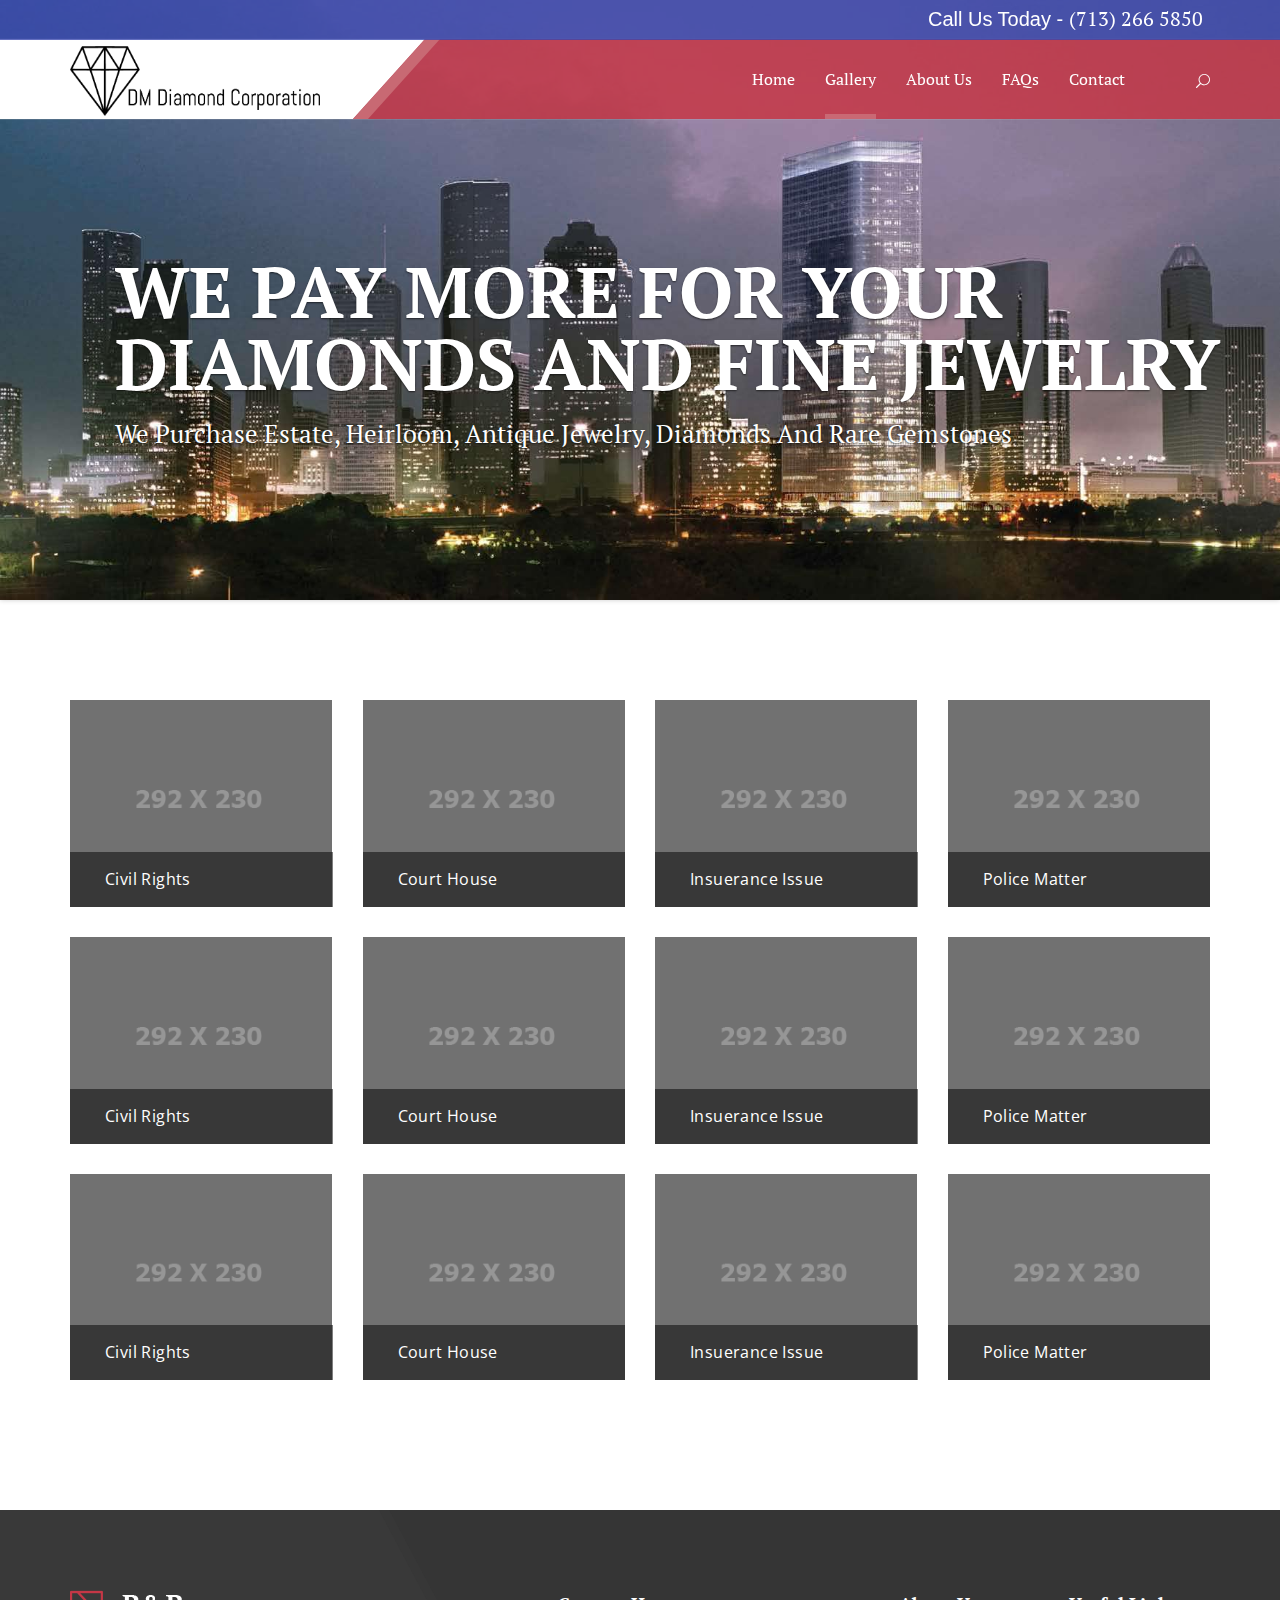
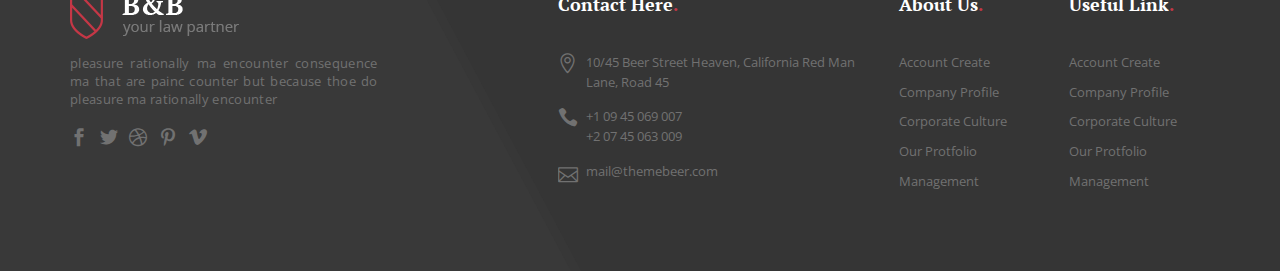
<file: photos.html>
<!DOCTYPE html>
<html lang="en">
<head>
    <meta charset="UTF-8">
	<title>Responsive Law Business HTML5 Template</title>

    <meta name="description" content="B&amp;B is Responsive Law Business Template built with HTML5, CSS3 based on Bootstrap 3. It can be used as Law business, Law firm, Attorney, Lawyer portfolio, Legal advocacy related website.">
    <meta name="author" content="ThemeBeer">
    
	<meta name="viewport" content="width=device-width, initial-scale=1.0">
    <!-- <meta http-equiv="X-UA-Compatible" content="IE=9" />-->
	
	<!-- CSS -->
    <link rel="stylesheet" href="css/bootstrap.css" />
	<!-- Font icons -->
    <link href='http://fonts.googleapis.com/css?family=Open+Sans:300italic,400italic,600italic,700italic,800italic,400,300,600,700,800' rel='stylesheet' type='text/css'>
    <link href='http://fonts.googleapis.com/css?family=PT+Serif:400,400italic,700italic' rel='stylesheet' type='text/css'>
	<!--[if IE 7]>
	<link rel="stylesheet" href="css/fontello-ie7.css" ><![endif]-->
	
	<!-- Owl Carousel -->
	<link rel="stylesheet" href="css/owl.carousel.css" />
	<link rel="stylesheet" href="css/owl.theme.css" />
	<link rel="stylesheet" href="css/jquery.bxslider.css" />

	<!-- Custom CSS -->
	<link rel="stylesheet" href="css/search.css" />
	<link rel="stylesheet" href="css/font.css" />
	<link rel="stylesheet" href="css/style.css" />
	<link rel="stylesheet" href="css/responsive.css" />
	
	<!-- FAV AND TOUCH ICONS -->
    <link rel="icon" href="images/favicon.ico">
    <link rel="apple-touch-icon" href="images/apple-touch-icon.png">
    <link rel="apple-touch-icon" sizes="72x72" href="images/apple-touch-icon-72x72.png">
    <link rel="apple-touch-icon" sizes="114x114" href="images/apple-touch-icon-114x114.png">
    
	<!-- HTML5 shim, for IE6-8 support of HTML5 elements -->
	<!--[if lt IE 9]>
		<script src="http://html5shim.googlecode.com/svn/trunk/html5.js"></script>        
	<![endif]-->

	<!-- Media queries -->
	<!--[if lt IE 9]>
		<script src="http://css3-mediaqueries-js.googlecode.com/svn/trunk/css3-mediaqueries.js"></script>
	<![endif]-->
</head>

<body>
    
   <header class="header" id="header" >

        <ul class="bxslider">
            <li>
               <div class="item">
                    <img src="images/slider/1.jpg" alt="Houston Diamonds and Fine Jewerly" height="600px"/>
                    <div class="carousel-caption">
                        <div class="container">
                            <h1>We Pay More For your Diamonds and Fine Jewelry</h1>
                            <h6>We purchase Estate, Heirloom, Antique Jewelry, Diamonds and Rare Gemstones</h6>

                        </div>    
                     </div>
                    
                </div>
                    
            </li>

            
        </ul><!-- /.bxSlider -->
          
        <div class="top-bar">
            <div class="container" align="right">
                <span style="font-size:20px;">Call Us Today - <a href="+7132665850" style="color:#ffffff">(713) 266 5850</a></span> &nbsp;
            
            
            </div>
        </div><!-- /.top-bar -->
        <div class="navbar navbar-home navbar-fixed-top" role="navigation">
            <div class="brand-nav">
                <div class="leftDiv"></div>
                <div class="container">
                    <div class="row">
                        <div class="col-sm-3">
                            <a href="home.html"><img src="images/logo.png" alt="logo" height="70px" width="250px" /></a>
                        </div>
                        <div class="col-sm-9 navfix">
                            <nav class="navbar navbar-default navbar-fixed-top">
                                <div class="container-fluid">
                                    <!-- Brand and toggle get grouped for better mobile display -->
                                    <div class="navbar-header">
                                        <button type="button" class="navbar-toggle collapsed" data-toggle="collapse" data-target="#bs-example-navbar-collapse-1" aria-expanded="false">
                                            <span class="sr-only">Toggle navigation</span>
                                            <span class="icon-bar"></span>
                                            <span class="icon-bar"></span>
                                            <span class="icon-bar"></span>
                                        </button>
                                    </div>

                                    <!-- Collect the nav links, forms, and other content for toggling -->
                                    <div class="collapse navbar-collapse" id="bs-example-navbar-collapse-1">
                                        <ul class="nav navbar-nav">
                                            <li><a href="home.html">Home</a></li>
                                            <li class="active"><a href="gallery.html">Gallery</a></li>
                                            <li><a href="about.html">About Us</a></li>
                                            <li><a href="faq.html">FAQs</a></li>
                                            <li><a href="contact.html">Contact</a></li>
                                        </ul>
                                    </div><!-- /.navbar-collapse -->
                                </div><!-- /.container-fluid -->
                                    <div class="barIcon">
                                        <div id="sb-search" class="sb-search">
                                            <form>
                                                <input class="sb-search-input" placeholder="Search" type="text" value="" name="search" id="search">
                                                <input class="sb-search-submit" type="submit" value="">
                                                <span class="fa icon_search"></span>
                                            </form>
                                        </div>
                                    </div>
                                </div>
                            </nav>
                        </div>
                    </div>
                </div>
            </div>
        </div><!-- /.navbar -->
    </header>

    <div class="case">
        <div class="container">
            <div id="something" class="row">
                <div class="col-sm-3 col-xs-6 mix civil">
                    <div class="case-hover">
                        <a href="#">
                            <img src="images/case/1.png" class="img-responsive" alt="owl-img"/>
                            <div class="owl-lasttext">
                                <p>Civil Rights</p>
                            </div>
                        </a>
                    </div>    
                </div>

                <div class="col-sm-3 col-xs-6 mix drugs">
                    <div class="case-hover">
                        <a href="#">
                            <img src="images/case/2.png" class="img-responsive" alt="owl-img"/>
                            <div class="owl-lasttext">
                                <p>Court House</p>
                            </div>
                        </a>
                    </div>    
                </div>

                <div class="col-sm-3 col-xs-6 mix money">
                    <div class="case-hover">
                        <a href="#">
                            <img src="images/case/3.png" class="img-responsive" alt="owl-img"/>
                            <div class="owl-lasttext">
                                <p>Insuerance Issue</p>
                            </div>
                        </a>
                    </div>    
                </div>
                <div class="col-sm-3 col-xs-6 mix car">
                    <div class="case-hover">
                        <a href="#">
                            <img src="images/case/4.png" class="img-responsive" alt="owl-img"/>
                            <div class="owl-lasttext">
                                <p>Police Matter</p>
                            </div>
                        </a>
                    </div>    
                </div>             
                <div class="col-sm-3 col-xs-6 mix car">
                    <div class="case-hover">
                        <a href="#">
                            <img src="images/case/1.png" class="img-responsive" alt="owl-img"/>
                            <div class="owl-lasttext">
                                <p>Civil Rights</p>
                            </div>
                        </a>
                    </div>    
                </div>
                <div class="col-sm-3 col-xs-6  mix money">
                    <div class="case-hover">
                        <a href="#">
                            <img src="images/case/2.png" class="img-responsive" alt="owl-img"/>
                            <div class="owl-lasttext">
                                <p>Court House</p>
                            </div>
                        </a>
                    </div>    
                </div>
                <div class="col-sm-3 col-xs-6 drugs mix">
                    <div class="case-hover">
                        <a href="#">
                            <img src="images/case/3.png" class="img-responsive" alt="owl-img"/>
                            <div class="owl-lasttext">
                                <p>Insuerance Issue</p>
                            </div>
                        </a>
                    </div>    
                </div>
                <div class="col-sm-3 col-xs-6 mix money">
                    <div class="case-hover">
                        <a href="#">
                            <img src="images/case/4.png" class="img-responsive" alt="owl-img"/>
                            <div class="owl-lasttext">
                                <p>Police Matter</p>
                            </div>
                        </a>
                    </div>    
                </div>              
                <div class="col-sm-3 col-xs-6 mix car">
                    <div class="case-hover">
                        <a href="#">
                            <img src="images/case/1.png" class="img-responsive" alt="owl-img"/>
                            <div class="owl-lasttext">
                                <p>Civil Rights</p>
                            </div>
                        </a>
                    </div>    
                </div>
                <div class="col-sm-3 col-xs-6 mix car">
                    <div class="case-hover">
                        <a href="#">
                            <img src="images/case/2.png" class="img-responsive" alt="owl-img"/>
                            <div class="owl-lasttext">
                                <p>Court House</p>
                            </div>
                        </a>
                    </div>    
                </div>
                <div class="col-sm-3 col-xs-6 mix drugs">
                    <div class="case-hover">
                        <a href="#">
                            <img src="images/case/3.png" class="img-responsive" alt="owl-img"/>
                            <div class="owl-lasttext">
                                <p>Insuerance Issue</p>
                            </div>
                        </a>
                    </div>    
                </div>
                <div class="col-sm-3 col-xs-6 mix money">
                    <div class="case-hover">
                        <a href="#">
                            <img src="images/case/4.png" class="img-responsive" alt="owl-img"/>
                            <div class="owl-lasttext">
                                <p>Police Matter</p>
                            </div>
                        </a>
                    </div>    
                </div>              
            </div>
        </div>
    </div>
    
     
    
    <footer>    
        <div class="footer">
            <div class="overlay">    
                <div class="container">
                    <div class="row">
                        <div class="col-md-5 col-sm-12 z-index">
                            <div class="footer-left">
                                <a href="#"><img src="images/footer-logo.png" alt="Logo" /></a>
                                <p>pleasure rationally ma encounter consequence ma that are painc counter but because thoe do pleasure ma rationally encounter </p>

                                <ul>
                                    <li><a href="#"><i class="social_facebook"></i></a></li>
                                    <li><a href="#"><i class="social_twitter"></i></a></li>
                                    <li><a href="#"><i class="social_dribbble"></i></a></li>
                                    <li><a href="#"><i class="social_pinterest"></i></a></li>
                                    <li><a href="#"><i class="social_vimeo"></i></a></li>
                                </ul>

                            </div>
                        </div>
                        <div class="col-md-7 col-sm-12">
                            <div class="row">
                                <div class="col-md-6 col-sm-6 col-xs-12 z-index">
                                    <div class="contact-area">
										<h3>Contact Here<strong class="red">.</strong></h3>
										<div class="form-group">
											<div class="colxs1"><i class="icon_pin_alt"></i></div>
											<div class="colxs11"><span>10/45 Beer Street Heaven, California Red Man Lane, Road 45</span></div>
										 </div>

										<div class="form-group">
											<div class="colxs1"><i class="icon_phone"></i></div>
											<div class="colxs11"><span>+1 09 45 069 007<br/>+2 07 45 063 009</span></div>
										 </div>

										<div class="form-group">
											<div class="colxs1"><i class=" icon_mail_alt"></i></div>
											<div class="colxs11"><a href="#"> mail@themebeer.com</a></div>
										 </div>
										</div>
                                </div>

                                 <div class="col-md-3 col-sm-3 col-xs-6 z-index">
                                    <h3>About Us<strong class="red">.</strong></h3>
                                    <ul class="list-unstyled">
                                        <li><a href="#">Account Create</a></li>    
                                        <li><a href="#">Company Profile</a></li>    
                                        <li><a href="#">Corporate Culture</a></li>                                 <li><a href="#">Our Protfolio</a></li>    
                                        <li><a href="#">Management</a></li>    
                                    </ul>
                                </div>

                                <div class="col-md-3 col-sm-3 col-xs-6 z-index">
                                    <h3>Useful Link<strong class="red">.</strong></h3>
                                    <ul class="list-unstyled">
                                        <li><a href="#">Account Create</a></li>    
                                        <li><a href="#">Company Profile</a></li>    
                                        <li><a href="#">Corporate Culture</a></li>                                 <li><a href="#">Our Protfolio</a></li>    
                                        <li><a href="#">Management</a></li>    
                                    </ul>
                                </div>

 


                            </div>
                        </div>
                    </div>
                </div>
            
                </div>
          <!-- Branding  <div class="copy-right text-center">
                <p> &copy; ThemeBeer. All rights reserved.</p>
            </div>
          -->  
            
        
        </div>   
    </footer>
    
    <script src="js/jquery-2.1.3.js"></script>
    <script src="js/bootstrap.js"></script>
    <script src="js/owl.carousel.js"></script>
    <script src="js/jquery.bxslider.js"></script>
    <script src="js/counter.js"></script>
    <script src="js/classie.js"></script>
	<script src="js/uisearch.js"></script>
	<script src="js/jquery.mixitup.js"></script>
	<!-- Navigation -->
	<script src="js/jquery.nav.js"></script>
	<script type="text/javascript" src="js/jquery.scrollTo.min.js"></script>
	<script type="text/javascript" src="js/jquery.localScroll.min.js"></script>    
	<script type="text/javascript" src="js/custom.js"></script> 
	<script type="text/javascript">
		// Instantiate MixItUp:
		$('#something').mixItUp();
	</script>
</body>
</html>
</file>
<file: css/preloader.css>
#SitePreloader {
    position: fixed;
    z-index: 99999;
    width: 100%;
    height: 100%;
    top: 0;
    left: 0;
    background-color: #f1f1f1;
    color: #524D48;
}
#pre-loader {
	display: block;
	position: relative;
	left: 50%;
	top: 50%;
  width:40px;
  height:40px;
  border-radius:50%;
  background:linear-gradient(rgba(175, 55, 67, 1) -40%,rgba(159, 63, 73, 0.3) 60%);
  animation:rotate-right 1.8s linear infinite;
}

#pre-loader #spinner {
  padding:5px;
  animation:rotate-left .6s linear infinite;
}
#spinner:after {
  content:"";
  display:block;
  width:30px;
  height:30px;
  border-radius:50%;
  background:#f1f1f1;
}

@keyframes rotate-right {
  0% {transform:rotate(0deg);}
  100% {transform:rotate(360deg);}
}
@keyframes rotate-left {
  0% {transform:rotate(0deg);}
  100% {transform:rotate(-360deg);}
}
</file>
<file: css/search.css>
.sb-search {
	position: relative;
	margin-top: 10px;
	width: 0%;
	min-width: 60px;
	height: 60px;
	float: right;
	overflow: hidden;
	-webkit-transition: width 0.3s;
	-moz-transition: width 0.3s;
	transition: width 0.3s;
	-webkit-backface-visibility: hidden;
}
.sb-search-input {
	position: absolute;
	top: 0;
	right: 0;
	border: none;
	outline: none;
	background: transparent;
	width: 80%;
	height: 60px;
	margin: 0;
	z-index: 10;
	padding: 20px 65px 20px 20px;
	font-size: 13px;
	color: #fff;
	border-bottom: 5px solid transparent;
}
.sb-search-input::-webkit-input-placeholder {
	color: #fff;
	opacity: 1;
}

.sb-search-input::-moz-placeholder {
	color: #fff;
	opacity: 1;
}

.sb-search-input:-ms-input-placeholder {
	color: #fff;
	opacity: 1;
}

.barIcon .fa,
.sb-search-submit  {
	display: block;
	position: absolute;
	right: 0;
	top: 0;
	padding: 0;
	margin: 25px 0 0;
	text-align: center;
	cursor: pointer;
}

.sb-search-submit {
	/*background: #fff; /* IE needs this */*/
	-ms-filter: "progid:DXImageTransform.Microsoft.Alpha(Opacity=0)"; /* IE 8 */
    filter: alpha(opacity=0); /* IE 5-7 */
    opacity: 0;
	color: transparent;
	border: none;
	outline: none;
	z-index: -1;
}
.barIcon .fa {
	display: inline-block;
	color: #fff;
	/* background: rgba(197, 55, 70, 0.85) none repeat scroll 0 0; */
	z-index: 90;
	font-size: 14px;
	speak: none;
	font-style: normal;
	font-weight: normal;
	font-variant: normal;
	text-transform: none;
	-webkit-font-smoothing: antialiased;
}

/* Open state */
.sb-search.sb-search-open,
.no-js .sb-search {
	width: 100%;
}

.sb-search.sb-search-open .fa,
.no-js .sb-search .fa {
	/*background: #da6d0d;*/
	color: #fff;
	z-index: 11;
}

.sb-search.sb-search-open .sb-search-input {
    background: #b34552;
    border-bottom: 5px solid #cd6d77;
}

.sb-search.sb-search-open .sb-search-submit,
.no-js .sb-search .sb-search-submit {
	z-index: 200;
}
</file>
<file: css/font.css>
@font-face {
	font-family: 'ElegantIcons';
	src:url('fonts/ElegantIcons.eot');
	src:url('fonts/ElegantIcons.eot?#iefix') format('embedded-opentype'),
		url('fonts/ElegantIcons.woff') format('woff'),
		url('fonts/ElegantIcons.ttf') format('truetype'),
		url('fonts/ElegantIcons.svg#ElegantIcons') format('svg');
	font-weight: normal;
	font-style: normal;
}

/* Use the following CSS code if you want to use data attributes for inserting your icons */
[data-icon]:before {
	font-family: 'ElegantIcons';
	content: attr(data-icon);
	speak: none;
	font-weight: normal;
	font-variant: normal;
	text-transform: none;
	line-height: 1;
	-webkit-font-smoothing: antialiased;
	-moz-osx-font-smoothing: grayscale;
}

/* Use the following CSS code if you want to have a class per icon */
/*
Instead of a list of all class selectors,
you can use the generic selector below, but it's slower:
[class*="your-class-prefix"] {
*/
.arrow_up, .arrow_down, .arrow_left, .arrow_right, .arrow_left-up, .arrow_right-up, .arrow_right-down, .arrow_left-down, .arrow-up-down, .arrow_up-down_alt, .arrow_left-right_alt, .arrow_left-right, .arrow_expand_alt2, .arrow_expand_alt, .arrow_condense, .arrow_expand, .arrow_move, .arrow_carrot-up, .arrow_carrot-down, .arrow_carrot-left, .arrow_carrot-right, .arrow_carrot-2up, .arrow_carrot-2down, .arrow_carrot-2left, .arrow_carrot-2right, .arrow_carrot-up_alt2, .arrow_carrot-down_alt2, .arrow_carrot-left_alt2, .arrow_carrot-right_alt2, .arrow_carrot-2up_alt2, .arrow_carrot-2down_alt2, .arrow_carrot-2left_alt2, .arrow_carrot-2right_alt2, .arrow_triangle-up, .arrow_triangle-down, .arrow_triangle-left, .arrow_triangle-right, .arrow_triangle-up_alt2, .arrow_triangle-down_alt2, .arrow_triangle-left_alt2, .arrow_triangle-right_alt2, .arrow_back, .icon_minus-06, .icon_plus, .icon_close, .icon_check, .icon_minus_alt2, .icon_plus_alt2, .icon_close_alt2, .icon_check_alt2, .icon_zoom-out_alt, .icon_zoom-in_alt, .icon_search, .icon_box-empty, .icon_box-selected, .icon_minus-box, .icon_plus-box, .icon_box-checked, .icon_circle-empty, .icon_circle-slelected, .icon_stop_alt2, .icon_stop, .icon_pause_alt2, .icon_pause, .icon_menu, .icon_menu-square_alt2, .icon_menu-circle_alt2, .icon_ul, .icon_ol, .icon_adjust-horiz, .icon_adjust-vert, .icon_document_alt, .icon_documents_alt, .icon_pencil, .icon_pencil-edit_alt, .icon_pencil-edit, .icon_folder-alt, .icon_folder-open_alt, .icon_folder-add_alt, .icon_info_alt, .icon_error-oct_alt, .icon_error-circle_alt, .icon_error-triangle_alt, .icon_question_alt2, .icon_question, .icon_comment_alt, .icon_chat_alt, .icon_vol-mute_alt, .icon_volume-low_alt, .icon_volume-high_alt, .icon_quotations, .icon_quotations_alt2, .icon_clock_alt, .icon_lock_alt, .icon_lock-open_alt, .icon_key_alt, .icon_cloud_alt, .icon_cloud-upload_alt, .icon_cloud-download_alt, .icon_image, .icon_images, .icon_lightbulb_alt, .icon_gift_alt, .icon_house_alt, .icon_genius, .icon_mobile, .icon_tablet, .icon_laptop, .icon_desktop, .icon_camera_alt, .icon_mail_alt, .icon_cone_alt, .icon_ribbon_alt, .icon_bag_alt, .icon_creditcard, .icon_cart_alt, .icon_paperclip, .icon_tag_alt, .icon_tags_alt, .icon_trash_alt, .icon_cursor_alt, .icon_mic_alt, .icon_compass_alt, .icon_pin_alt, .icon_pushpin_alt, .icon_map_alt, .icon_drawer_alt, .icon_toolbox_alt, .icon_book_alt, .icon_calendar, .icon_film, .icon_table, .icon_contacts_alt, .icon_headphones, .icon_lifesaver, .icon_piechart, .icon_refresh, .icon_link_alt, .icon_link, .icon_loading, .icon_blocked, .icon_archive_alt, .icon_heart_alt, .icon_star_alt, .icon_star-half_alt, .icon_star, .icon_star-half, .icon_tools, .icon_tool, .icon_cog, .icon_cogs, .arrow_up_alt, .arrow_down_alt, .arrow_left_alt, .arrow_right_alt, .arrow_left-up_alt, .arrow_right-up_alt, .arrow_right-down_alt, .arrow_left-down_alt, .arrow_condense_alt, .arrow_expand_alt3, .arrow_carrot_up_alt, .arrow_carrot-down_alt, .arrow_carrot-left_alt, .arrow_carrot-right_alt, .arrow_carrot-2up_alt, .arrow_carrot-2dwnn_alt, .arrow_carrot-2left_alt, .arrow_carrot-2right_alt, .arrow_triangle-up_alt, .arrow_triangle-down_alt, .arrow_triangle-left_alt, .arrow_triangle-right_alt, .icon_minus_alt, .icon_plus_alt, .icon_close_alt, .icon_check_alt, .icon_zoom-out, .icon_zoom-in, .icon_stop_alt, .icon_menu-square_alt, .icon_menu-circle_alt, .icon_document, .icon_documents, .icon_pencil_alt, .icon_folder, .icon_folder-open, .icon_folder-add, .icon_folder_upload, .icon_folder_download, .icon_info, .icon_error-circle, .icon_error-oct, .icon_error-triangle, .icon_question_alt, .icon_comment, .icon_chat, .icon_vol-mute, .icon_volume-low, .icon_volume-high, .icon_quotations_alt, .icon_clock, .icon_lock, .icon_lock-open, .icon_key, .icon_cloud, .icon_cloud-upload, .icon_cloud-download, .icon_lightbulb, .icon_gift, .icon_house, .icon_camera, .icon_mail, .icon_cone, .icon_ribbon, .icon_bag, .icon_cart, .icon_tag, .icon_tags, .icon_trash, .icon_cursor, .icon_mic, .icon_compass, .icon_pin, .icon_pushpin, .icon_map, .icon_drawer, .icon_toolbox, .icon_book, .icon_contacts, .icon_archive, .icon_heart, .icon_profile, .icon_group, .icon_grid-2x2, .icon_grid-3x3, .icon_music, .icon_pause_alt, .icon_phone, .icon_upload, .icon_download, .social_facebook, .social_twitter, .social_pinterest, .social_googleplus, .social_tumblr, .social_tumbleupon, .social_wordpress, .social_instagram, .social_dribbble, .social_vimeo, .social_linkedin, .social_rss, .social_deviantart, .social_share, .social_myspace, .social_skype, .social_youtube, .social_picassa, .social_googledrive, .social_flickr, .social_blogger, .social_spotify, .social_delicious, .social_facebook_circle, .social_twitter_circle, .social_pinterest_circle, .social_googleplus_circle, .social_tumblr_circle, .social_stumbleupon_circle, .social_wordpress_circle, .social_instagram_circle, .social_dribbble_circle, .social_vimeo_circle, .social_linkedin_circle, .social_rss_circle, .social_deviantart_circle, .social_share_circle, .social_myspace_circle, .social_skype_circle, .social_youtube_circle, .social_picassa_circle, .social_googledrive_alt2, .social_flickr_circle, .social_blogger_circle, .social_spotify_circle, .social_delicious_circle, .social_facebook_square, .social_twitter_square, .social_pinterest_square, .social_googleplus_square, .social_tumblr_square, .social_stumbleupon_square, .social_wordpress_square, .social_instagram_square, .social_dribbble_square, .social_vimeo_square, .social_linkedin_square, .social_rss_square, .social_deviantart_square, .social_share_square, .social_myspace_square, .social_skype_square, .social_youtube_square, .social_picassa_square, .social_googledrive_square, .social_flickr_square, .social_blogger_square, .social_spotify_square, .social_delicious_square, .icon_printer, .icon_calulator, .icon_building, .icon_floppy, .icon_drive, .icon_search-2, .icon_id, .icon_id-2, .icon_puzzle, .icon_like, .icon_dislike, .icon_mug, .icon_currency, .icon_wallet, .icon_pens, .icon_easel, .icon_flowchart, .icon_datareport, .icon_briefcase, .icon_shield, .icon_percent, .icon_globe, .icon_globe-2, .icon_target, .icon_hourglass, .icon_balance, .icon_rook, .icon_printer-alt, .icon_calculator_alt, .icon_building_alt, .icon_floppy_alt, .icon_drive_alt, .icon_search_alt, .icon_id_alt, .icon_id-2_alt, .icon_puzzle_alt, .icon_like_alt, .icon_dislike_alt, .icon_mug_alt, .icon_currency_alt, .icon_wallet_alt, .icon_pens_alt, .icon_easel_alt, .icon_flowchart_alt, .icon_datareport_alt, .icon_briefcase_alt, .icon_shield_alt, .icon_percent_alt, .icon_globe_alt, .icon_clipboard {
	font-family: 'ElegantIcons';
	speak: none;
	font-style: normal;
	font-weight: normal;
	font-variant: normal;
	text-transform: none;
	line-height: 1;
	-webkit-font-smoothing: antialiased;
}
.arrow_up:before {
	content: "\21";
}
.arrow_down:before {
	content: "\22";
}
.arrow_left:before {
	content: "\23";
}
.arrow_right:before {
	content: "\24";
}
.arrow_left-up:before {
	content: "\25";
}
.arrow_right-up:before {
	content: "\26";
}
.arrow_right-down:before {
	content: "\27";
}
.arrow_left-down:before {
	content: "\28";
}
.arrow-up-down:before {
	content: "\29";
}
.arrow_up-down_alt:before {
	content: "\2a";
}
.arrow_left-right_alt:before {
	content: "\2b";
}
.arrow_left-right:before {
	content: "\2c";
}
.arrow_expand_alt2:before {
	content: "\2d";
}
.arrow_expand_alt:before {
	content: "\2e";
}
.arrow_condense:before {
	content: "\2f";
}
.arrow_expand:before {
	content: "\30";
}
.arrow_move:before {
	content: "\31";
}
.arrow_carrot-up:before {
	content: "\32";
}
.arrow_carrot-down:before {
	content: "\33";
}
.arrow_carrot-left:before {
	content: "\34";
}
.arrow_carrot-right:before {
	content: "\35";
}
.arrow_carrot-2up:before {
	content: "\36";
}
.arrow_carrot-2down:before {
	content: "\37";
}
.arrow_carrot-2left:before {
	content: "\38";
}
.arrow_carrot-2right:before {
	content: "\39";
}
.arrow_carrot-up_alt2:before {
	content: "\3a";
}
.arrow_carrot-down_alt2:before {
	content: "\3b";
}
.arrow_carrot-left_alt2:before {
	content: "\3c";
}
.arrow_carrot-right_alt2:before {
	content: "\3d";
}
.arrow_carrot-2up_alt2:before {
	content: "\3e";
}
.arrow_carrot-2down_alt2:before {
	content: "\3f";
}
.arrow_carrot-2left_alt2:before {
	content: "\40";
}
.arrow_carrot-2right_alt2:before {
	content: "\41";
}
.arrow_triangle-up:before {
	content: "\42";
}
.arrow_triangle-down:before {
	content: "\43";
}
.arrow_triangle-left:before {
	content: "\44";
}
.arrow_triangle-right:before {
	content: "\45";
}
.arrow_triangle-up_alt2:before {
	content: "\46";
}
.arrow_triangle-down_alt2:before {
	content: "\47";
}
.arrow_triangle-left_alt2:before {
	content: "\48";
}
.arrow_triangle-right_alt2:before {
	content: "\49";
}
.arrow_back:before {
	content: "\4a";
}
.icon_minus-06:before {
	content: "\4b";
}
.icon_plus:before {
	content: "\4c";
}
.icon_close:before {
	content: "\4d";
}
.icon_check:before {
	content: "\4e";
}
.icon_minus_alt2:before {
	content: "\4f";
}
.icon_plus_alt2:before {
	content: "\50";
}
.icon_close_alt2:before {
	content: "\51";
}
.icon_check_alt2:before {
	content: "\52";
}
.icon_zoom-out_alt:before {
	content: "\53";
}
.icon_zoom-in_alt:before {
	content: "\54";
}
.icon_search:before {
	content: "\55";
}
.icon_box-empty:before {
	content: "\56";
}
.icon_box-selected:before {
	content: "\57";
}
.icon_minus-box:before {
	content: "\58";
}
.icon_plus-box:before {
	content: "\59";
}
.icon_box-checked:before {
	content: "\5a";
}
.icon_circle-empty:before {
	content: "\5b";
}
.icon_circle-slelected:before {
	content: "\5c";
}
.icon_stop_alt2:before {
	content: "\5d";
}
.icon_stop:before {
	content: "\5e";
}
.icon_pause_alt2:before {
	content: "\5f";
}
.icon_pause:before {
	content: "\60";
}
.icon_menu:before {
	content: "\61";
}
.icon_menu-square_alt2:before {
	content: "\62";
}
.icon_menu-circle_alt2:before {
	content: "\63";
}
.icon_ul:before {
	content: "\64";
}
.icon_ol:before {
	content: "\65";
}
.icon_adjust-horiz:before {
	content: "\66";
}
.icon_adjust-vert:before {
	content: "\67";
}
.icon_document_alt:before {
	content: "\68";
}
.icon_documents_alt:before {
	content: "\69";
}
.icon_pencil:before {
	content: "\6a";
}
.icon_pencil-edit_alt:before {
	content: "\6b";
}
.icon_pencil-edit:before {
	content: "\6c";
}
.icon_folder-alt:before {
	content: "\6d";
}
.icon_folder-open_alt:before {
	content: "\6e";
}
.icon_folder-add_alt:before {
	content: "\6f";
}
.icon_info_alt:before {
	content: "\70";
}
.icon_error-oct_alt:before {
	content: "\71";
}
.icon_error-circle_alt:before {
	content: "\72";
}
.icon_error-triangle_alt:before {
	content: "\73";
}
.icon_question_alt2:before {
	content: "\74";
}
.icon_question:before {
	content: "\75";
}
.icon_comment_alt:before {
	content: "\76";
}
.icon_chat_alt:before {
	content: "\77";
}
.icon_vol-mute_alt:before {
	content: "\78";
}
.icon_volume-low_alt:before {
	content: "\79";
}
.icon_volume-high_alt:before {
	content: "\7a";
}
.icon_quotations:before {
	content: "\7b";
}
.icon_quotations_alt2:before {
	content: "\7c";
}
.icon_clock_alt:before {
	content: "\7d";
}
.icon_lock_alt:before {
	content: "\7e";
}
.icon_lock-open_alt:before {
	content: "\e000";
}
.icon_key_alt:before {
	content: "\e001";
}
.icon_cloud_alt:before {
	content: "\e002";
}
.icon_cloud-upload_alt:before {
	content: "\e003";
}
.icon_cloud-download_alt:before {
	content: "\e004";
}
.icon_image:before {
	content: "\e005";
}
.icon_images:before {
	content: "\e006";
}
.icon_lightbulb_alt:before {
	content: "\e007";
}
.icon_gift_alt:before {
	content: "\e008";
}
.icon_house_alt:before {
	content: "\e009";
}
.icon_genius:before {
	content: "\e00a";
}
.icon_mobile:before {
	content: "\e00b";
}
.icon_tablet:before {
	content: "\e00c";
}
.icon_laptop:before {
	content: "\e00d";
}
.icon_desktop:before {
	content: "\e00e";
}
.icon_camera_alt:before {
	content: "\e00f";
}
.icon_mail_alt:before {
	content: "\e010";
}
.icon_cone_alt:before {
	content: "\e011";
}
.icon_ribbon_alt:before {
	content: "\e012";
}
.icon_bag_alt:before {
	content: "\e013";
}
.icon_creditcard:before {
	content: "\e014";
}
.icon_cart_alt:before {
	content: "\e015";
}
.icon_paperclip:before {
	content: "\e016";
}
.icon_tag_alt:before {
	content: "\e017";
}
.icon_tags_alt:before {
	content: "\e018";
}
.icon_trash_alt:before {
	content: "\e019";
}
.icon_cursor_alt:before {
	content: "\e01a";
}
.icon_mic_alt:before {
	content: "\e01b";
}
.icon_compass_alt:before {
	content: "\e01c";
}
.icon_pin_alt:before {
	content: "\e01d";
}
.icon_pushpin_alt:before {
	content: "\e01e";
}
.icon_map_alt:before {
	content: "\e01f";
}
.icon_drawer_alt:before {
	content: "\e020";
}
.icon_toolbox_alt:before {
	content: "\e021";
}
.icon_book_alt:before {
	content: "\e022";
}
.icon_calendar:before {
	content: "\e023";
}
.icon_film:before {
	content: "\e024";
}
.icon_table:before {
	content: "\e025";
}
.icon_contacts_alt:before {
	content: "\e026";
}
.icon_headphones:before {
	content: "\e027";
}
.icon_lifesaver:before {
	content: "\e028";
}
.icon_piechart:before {
	content: "\e029";
}
.icon_refresh:before {
	content: "\e02a";
}
.icon_link_alt:before {
	content: "\e02b";
}
.icon_link:before {
	content: "\e02c";
}
.icon_loading:before {
	content: "\e02d";
}
.icon_blocked:before {
	content: "\e02e";
}
.icon_archive_alt:before {
	content: "\e02f";
}
.icon_heart_alt:before {
	content: "\e030";
}
.icon_star_alt:before {
	content: "\e031";
}
.icon_star-half_alt:before {
	content: "\e032";
}
.icon_star:before {
	content: "\e033";
}
.icon_star-half:before {
	content: "\e034";
}
.icon_tools:before {
	content: "\e035";
}
.icon_tool:before {
	content: "\e036";
}
.icon_cog:before {
	content: "\e037";
}
.icon_cogs:before {
	content: "\e038";
}
.arrow_up_alt:before {
	content: "\e039";
}
.arrow_down_alt:before {
	content: "\e03a";
}
.arrow_left_alt:before {
	content: "\e03b";
}
.arrow_right_alt:before {
	content: "\e03c";
}
.arrow_left-up_alt:before {
	content: "\e03d";
}
.arrow_right-up_alt:before {
	content: "\e03e";
}
.arrow_right-down_alt:before {
	content: "\e03f";
}
.arrow_left-down_alt:before {
	content: "\e040";
}
.arrow_condense_alt:before {
	content: "\e041";
}
.arrow_expand_alt3:before {
	content: "\e042";
}
.arrow_carrot_up_alt:before {
	content: "\e043";
}
.arrow_carrot-down_alt:before {
	content: "\e044";
}
.arrow_carrot-left_alt:before {
	content: "\e045";
}
.arrow_carrot-right_alt:before {
	content: "\e046";
}
.arrow_carrot-2up_alt:before {
	content: "\e047";
}
.arrow_carrot-2dwnn_alt:before {
	content: "\e048";
}
.arrow_carrot-2left_alt:before {
	content: "\e049";
}
.arrow_carrot-2right_alt:before {
	content: "\e04a";
}
.arrow_triangle-up_alt:before {
	content: "\e04b";
}
.arrow_triangle-down_alt:before {
	content: "\e04c";
}
.arrow_triangle-left_alt:before {
	content: "\e04d";
}
.arrow_triangle-right_alt:before {
	content: "\e04e";
}
.icon_minus_alt:before {
	content: "\e04f";
}
.icon_plus_alt:before {
	content: "\e050";
}
.icon_close_alt:before {
	content: "\e051";
}
.icon_check_alt:before {
	content: "\e052";
}
.icon_zoom-out:before {
	content: "\e053";
}
.icon_zoom-in:before {
	content: "\e054";
}
.icon_stop_alt:before {
	content: "\e055";
}
.icon_menu-square_alt:before {
	content: "\e056";
}
.icon_menu-circle_alt:before {
	content: "\e057";
}
.icon_document:before {
	content: "\e058";
}
.icon_documents:before {
	content: "\e059";
}
.icon_pencil_alt:before {
	content: "\e05a";
}
.icon_folder:before {
	content: "\e05b";
}
.icon_folder-open:before {
	content: "\e05c";
}
.icon_folder-add:before {
	content: "\e05d";
}
.icon_folder_upload:before {
	content: "\e05e";
}
.icon_folder_download:before {
	content: "\e05f";
}
.icon_info:before {
	content: "\e060";
}
.icon_error-circle:before {
	content: "\e061";
}
.icon_error-oct:before {
	content: "\e062";
}
.icon_error-triangle:before {
	content: "\e063";
}
.icon_question_alt:before {
	content: "\e064";
}
.icon_comment:before {
	content: "\e065";
}
.icon_chat:before {
	content: "\e066";
}
.icon_vol-mute:before {
	content: "\e067";
}
.icon_volume-low:before {
	content: "\e068";
}
.icon_volume-high:before {
	content: "\e069";
}
.icon_quotations_alt:before {
	content: "\e06a";
}
.icon_clock:before {
	content: "\e06b";
}
.icon_lock:before {
	content: "\e06c";
}
.icon_lock-open:before {
	content: "\e06d";
}
.icon_key:before {
	content: "\e06e";
}
.icon_cloud:before {
	content: "\e06f";
}
.icon_cloud-upload:before {
	content: "\e070";
}
.icon_cloud-download:before {
	content: "\e071";
}
.icon_lightbulb:before {
	content: "\e072";
}
.icon_gift:before {
	content: "\e073";
}
.icon_house:before {
	content: "\e074";
}
.icon_camera:before {
	content: "\e075";
}
.icon_mail:before {
	content: "\e076";
}
.icon_cone:before {
	content: "\e077";
}
.icon_ribbon:before {
	content: "\e078";
}
.icon_bag:before {
	content: "\e079";
}
.icon_cart:before {
	content: "\e07a";
}
.icon_tag:before {
	content: "\e07b";
}
.icon_tags:before {
	content: "\e07c";
}
.icon_trash:before {
	content: "\e07d";
}
.icon_cursor:before {
	content: "\e07e";
}
.icon_mic:before {
	content: "\e07f";
}
.icon_compass:before {
	content: "\e080";
}
.icon_pin:before {
	content: "\e081";
}
.icon_pushpin:before {
	content: "\e082";
}
.icon_map:before {
	content: "\e083";
}
.icon_drawer:before {
	content: "\e084";
}
.icon_toolbox:before {
	content: "\e085";
}
.icon_book:before {
	content: "\e086";
}
.icon_contacts:before {
	content: "\e087";
}
.icon_archive:before {
	content: "\e088";
}
.icon_heart:before {
	content: "\e089";
}
.icon_profile:before {
	content: "\e08a";
}
.icon_group:before {
	content: "\e08b";
}
.icon_grid-2x2:before {
	content: "\e08c";
}
.icon_grid-3x3:before {
	content: "\e08d";
}
.icon_music:before {
	content: "\e08e";
}
.icon_pause_alt:before {
	content: "\e08f";
}
.icon_phone:before {
	content: "\e090";
}
.icon_upload:before {
	content: "\e091";
}
.icon_download:before {
	content: "\e092";
}
.social_facebook:before {
	content: "\e093";
}
.social_twitter:before {
	content: "\e094";
}
.social_pinterest:before {
	content: "\e095";
}
.social_googleplus:before {
	content: "\e096";
}
.social_tumblr:before {
	content: "\e097";
}
.social_tumbleupon:before {
	content: "\e098";
}
.social_wordpress:before {
	content: "\e099";
}
.social_instagram:before {
	content: "\e09a";
}
.social_dribbble:before {
	content: "\e09b";
}
.social_vimeo:before {
	content: "\e09c";
}
.social_linkedin:before {
	content: "\e09d";
}
.social_rss:before {
	content: "\e09e";
}
.social_deviantart:before {
	content: "\e09f";
}
.social_share:before {
	content: "\e0a0";
}
.social_myspace:before {
	content: "\e0a1";
}
.social_skype:before {
	content: "\e0a2";
}
.social_youtube:before {
	content: "\e0a3";
}
.social_picassa:before {
	content: "\e0a4";
}
.social_googledrive:before {
	content: "\e0a5";
}
.social_flickr:before {
	content: "\e0a6";
}
.social_blogger:before {
	content: "\e0a7";
}
.social_spotify:before {
	content: "\e0a8";
}
.social_delicious:before {
	content: "\e0a9";
}
.social_facebook_circle:before {
	content: "\e0aa";
}
.social_twitter_circle:before {
	content: "\e0ab";
}
.social_pinterest_circle:before {
	content: "\e0ac";
}
.social_googleplus_circle:before {
	content: "\e0ad";
}
.social_tumblr_circle:before {
	content: "\e0ae";
}
.social_stumbleupon_circle:before {
	content: "\e0af";
}
.social_wordpress_circle:before {
	content: "\e0b0";
}
.social_instagram_circle:before {
	content: "\e0b1";
}
.social_dribbble_circle:before {
	content: "\e0b2";
}
.social_vimeo_circle:before {
	content: "\e0b3";
}
.social_linkedin_circle:before {
	content: "\e0b4";
}
.social_rss_circle:before {
	content: "\e0b5";
}
.social_deviantart_circle:before {
	content: "\e0b6";
}
.social_share_circle:before {
	content: "\e0b7";
}
.social_myspace_circle:before {
	content: "\e0b8";
}
.social_skype_circle:before {
	content: "\e0b9";
}
.social_youtube_circle:before {
	content: "\e0ba";
}
.social_picassa_circle:before {
	content: "\e0bb";
}
.social_googledrive_alt2:before {
	content: "\e0bc";
}
.social_flickr_circle:before {
	content: "\e0bd";
}
.social_blogger_circle:before {
	content: "\e0be";
}
.social_spotify_circle:before {
	content: "\e0bf";
}
.social_delicious_circle:before {
	content: "\e0c0";
}
.social_facebook_square:before {
	content: "\e0c1";
}
.social_twitter_square:before {
	content: "\e0c2";
}
.social_pinterest_square:before {
	content: "\e0c3";
}
.social_googleplus_square:before {
	content: "\e0c4";
}
.social_tumblr_square:before {
	content: "\e0c5";
}
.social_stumbleupon_square:before {
	content: "\e0c6";
}
.social_wordpress_square:before {
	content: "\e0c7";
}
.social_instagram_square:before {
	content: "\e0c8";
}
.social_dribbble_square:before {
	content: "\e0c9";
}
.social_vimeo_square:before {
	content: "\e0ca";
}
.social_linkedin_square:before {
	content: "\e0cb";
}
.social_rss_square:before {
	content: "\e0cc";
}
.social_deviantart_square:before {
	content: "\e0cd";
}
.social_share_square:before {
	content: "\e0ce";
}
.social_myspace_square:before {
	content: "\e0cf";
}
.social_skype_square:before {
	content: "\e0d0";
}
.social_youtube_square:before {
	content: "\e0d1";
}
.social_picassa_square:before {
	content: "\e0d2";
}
.social_googledrive_square:before {
	content: "\e0d3";
}
.social_flickr_square:before {
	content: "\e0d4";
}
.social_blogger_square:before {
	content: "\e0d5";
}
.social_spotify_square:before {
	content: "\e0d6";
}
.social_delicious_square:before {
	content: "\e0d7";
}
.icon_printer:before {
	content: "\e103";
}
.icon_calulator:before {
	content: "\e0ee";
}
.icon_building:before {
	content: "\e0ef";
}
.icon_floppy:before {
	content: "\e0e8";
}
.icon_drive:before {
	content: "\e0ea";
}
.icon_search-2:before {
	content: "\e101";
}
.icon_id:before {
	content: "\e107";
}
.icon_id-2:before {
	content: "\e108";
}
.icon_puzzle:before {
	content: "\e102";
}
.icon_like:before {
	content: "\e106";
}
.icon_dislike:before {
	content: "\e0eb";
}
.icon_mug:before {
	content: "\e105";
}
.icon_currency:before {
	content: "\e0ed";
}
.icon_wallet:before {
	content: "\e100";
}
.icon_pens:before {
	content: "\e104";
}
.icon_easel:before {
	content: "\e0e9";
}
.icon_flowchart:before {
	content: "\e109";
}
.icon_datareport:before {
	content: "\e0ec";
}
.icon_briefcase:before {
	content: "\e0fe";
}
.icon_shield:before {
	content: "\e0f6";
}
.icon_percent:before {
	content: "\e0fb";
}
.icon_globe:before {
	content: "\e0e2";
}
.icon_globe-2:before {
	content: "\e0e3";
}
.icon_target:before {
	content: "\e0f5";
}
.icon_hourglass:before {
	content: "\e0e1";
}
.icon_balance:before {
	content: "\e0ff";
}
.icon_rook:before {
	content: "\e0f8";
}
.icon_printer-alt:before {
	content: "\e0fa";
}
.icon_calculator_alt:before {
	content: "\e0e7";
}
.icon_building_alt:before {
	content: "\e0fd";
}
.icon_floppy_alt:before {
	content: "\e0e4";
}
.icon_drive_alt:before {
	content: "\e0e5";
}
.icon_search_alt:before {
	content: "\e0f7";
}
.icon_id_alt:before {
	content: "\e0e0";
}
.icon_id-2_alt:before {
	content: "\e0fc";
}
.icon_puzzle_alt:before {
	content: "\e0f9";
}
.icon_like_alt:before {
	content: "\e0dd";
}
.icon_dislike_alt:before {
	content: "\e0f1";
}
.icon_mug_alt:before {
	content: "\e0dc";
}
.icon_currency_alt:before {
	content: "\e0f3";
}
.icon_wallet_alt:before {
	content: "\e0d8";
}
.icon_pens_alt:before {
	content: "\e0db";
}
.icon_easel_alt:before {
	content: "\e0f0";
}
.icon_flowchart_alt:before {
	content: "\e0df";
}
.icon_datareport_alt:before {
	content: "\e0f2";
}
.icon_briefcase_alt:before {
	content: "\e0f4";
}
.icon_shield_alt:before {
	content: "\e0d9";
}
.icon_percent_alt:before {
	content: "\e0da";
}
.icon_globe_alt:before {
	content: "\e0de";
}
.icon_clipboard:before {
	content: "\e0e6";
}


	.glyph {
		float: left;
		text-align: center;
		padding: .75em;
		margin: .4em 1.5em .75em 0;
		width: 6em;
text-shadow: none;
	}
        .glyph_big {
        font-size: 128px;
        color: #59c5dc;
        float: left;
        margin-right: 20px;
        }

        .glyph div { padding-bottom: 10px;}

	.glyph input {
		font-family: consolas, monospace;
		font-size: 12px;
		width: 100%;
		text-align: center;
		border: 0;
		box-shadow: 0 0 0 1px #ccc;
		padding: .2em;
                -moz-border-radius: 5px;
                -webkit-border-radius: 5px;
	}
	.centered {
		margin-left: auto;
		margin-right: auto;
	}
	.glyph .fs1 {
		font-size: 2em;
	}
</file>
<file: css/responsive.css>
/* Responsive CSS*/
@media screen and (min-width: 1201px){
    .contact {
        background-position:0;
    }
    .achievements {
        background-position:0;
    }
    .header .brand-nav .leftDiv {
        width: 27%;
    }
	.bx-wrapper .bxslider img{
		width:100%;
	}	
}
@media screen and (max-width: 1200px) {
	h1 {
		font-size: 60px;
	}
    .header .carousel-caption1 {
        top: 130px;
    }
    
    .header .carousel-caption2 {
        top: 175px;
    }    
}

@media screen and (max-width: 991px) {
	h1 {
		font-size: 36px;
	}
	.header .carousel-caption {
		top: 175px;
	}
	.navfix {
		overflow: visible;
	}	
	.navbar-default .navbar-nav {
		margin-right:0;
		position: relative;
		left: -55px;
	}    
	.navbar-default .navbar-nav li {
		margin-left: 15px;
	}    
	.services .col-sm-3 {
		text-align: center;
	}
	.intro p {
		padding: 0;
	}    
	.services span {
		display: block;
	}
	.achievements {
		background: none;
	} 
	/*------about tab-----*/
	.tab-pane {
		padding-bottom: 50px;
	}
	.bs-example-tabs .nav > li > a {
		padding: 10px;
	}
	.team-background {
		margin-bottom: 50px;
	}
	.team-background img {
		width: 100%;
	}
	#owl-demo .item .itemRight {
		background: none;
		height: auto;
	}
	#owl-demo .item .itemRight p {
		padding: 0;
	} 
	#owl-demo .owl-pagination {
		top: -40px;
	}    
	.blog .form-slider {
		margin-top: 0px;
	} 
	.blog .form-date h3, .blog .form-acord h3, .blog .form-slider h3 {
		margin-bottom: 15px;
	}    
	.promo {
		height: auto;
	}     
	.promo p {
		margin-left: 65px;
		padding-bottom: 50px;
	}
	.blog h4.panel-title a {
		line-height: 25px;
	}
	.contact-form .contact-right img {
		width: 350px;
	}
	.contact {
		background: rgba(79, 90, 179, 0.9);
	}
	.footer .footer-left {
		margin-bottom: 50px;
	}
}

@media screen and (max-width: 890px) {
	.navbar-default .navbar-nav li {
		margin-left: 10px;
	}
	.header .carousel-caption h6 {
		margin: 10px 0;
	}    
	.header .carousel-caption {
		top: 100px;
	}
	.header .carousel-caption2 {
		top: 125px;
	} 
	.promo h3, .promo p{
		margin-left: 30px;
	}     
}

@media screen and (max-width: 767px) {
	.barIcon {
		top: -66px;
	} 
	.navbar-default {
		top: -63px;
	}	
	.navbar-default .navbar-collapse, 
	.navbar-default .navbar-form {
		border: none;
	}
	.navbar-toggle {
		right: 55px;
	}    
	.navbar-default .navbar-nav {
		left: 0;
		float: none;
		background: #B33946;
	}
	.header .navbar-home .brand-nav {
		top: 39px;
	}
	.header .carousel-caption {
		top: 105px;
	}    
	h1 {
		font-size: 18px;
	} 
	.header .carousel-caption h6 {
		font-size: 14px;
		line-height: 0px;
	}
	.achievements .overlay .col-sm-3, .achievements .overlay .col-md-3{
		text-align: center;
	}
	.promo {
		background: #B53E45;
	}    
	.promo h3, .promo p{
		margin-left: 0;
	}	
	.team .team-background img{
		margin: 0 auto;
	}
	.about .full-background {
		height: 72px;
	}
	.team .team-background {
		margin-bottom: 15px;
	}
	.blog-page h2 {
		margin: 0;
	}
	.footer .overlay:after {
		background: none;
	}    
	.footer .overlay:before {
		background: none;
	}    
	.footer .contact-area {
		margin-bottom: 50px;
	}	
}

@media screen and (max-width: 480px) { 
    .top-bar{
		display: none;
	}
	.header .carousel-caption {
		top: 60px;
	}  
	.footer .footer-left {
		padding-right: 0;
	}
    .barIcon {
        display: none;
    }
    .navbar-toggle {
        right: -15px;
        top: -25px;
    }
    .navbar-fixed-top {
        top: -39px;
    } 
    .header .brand-nav .leftDiv {
        width: 40%;
    }
	.blog-page h2 {
		margin: 35px;
	}
	#google-map {
		height: 200px;
	}
}

@media screen and (max-width: 320px) {
    .bx-wrapper {
		top: 80px;
	}
	.header .carousel-caption {
		top: -20px;
	} 
	.header .carousel-caption h6 {
		display: none;
	} 
	.barIcon {
        display: none;
    }
    .navbar-toggle {
        right: -15px;
    }
}
</file>
<file: css/style.css>
/*
========================================================================
This css file will over write bootstrap css
------------------------------------------------------------------------
# Template Name: B&B Law
# Template URI: http://themebeer.com/
# Author: ThemeBeer
# Author URI: http://themebeer.com/
# Description: B&B Responsive Law Business HTML5 Template by ThemeBeer
# Version: 1.2
# License: GPL v2 or later
# License URI: http://www.gnu.org/licenses/old-licenses/gpl-2.0.html
# Tags: html, template, law, attorny, advocate, business, court
---------------------------------------------------------------------- 
========================================================================
*/

/*
========================================================================
Index
------------------------------------------------------------------------

# -  1.0 - General Styles
# -  2.0 - Header Styles
# -  3.0 - Intro Styles
# -  4.0 - Services Styles
# -  5.0 - Achievements Styles
# -  6.0 - About Styles
# -  7.0 - Case studies Styles
# -  8.0 - Blog Styles 
# -  9.0 - Promo Styles
# - 10.0 - Clients Styles
# - 11.0 - Team Styles 
# - 12.0 - Contact Styles
# - 13.0 - Blog-page Styles
# - 14.0 - footer Styles
*/

/*
========================================================================
# 1.0 - General Styles
------------------------------------------------------------------------
*/

body, html {
    font-size: 13px;
    color: #b1b1b1;
    font-smoothing: antialiased;
}
h1,
h2,
h3,
h4,
h5,
h6 {
    font-family: 'PT Serif', serif;
    text-transform: capitalize;
    font-weight: 700;
    margin: 20px 0 10px;
    color: #404040;
	line-height: 1;
    -webkit-font-smoothing:antialiased;
}
h1 {
    font-size: 72px;
    text-transform: uppercase;
    color: #ffffff;
}
h2 {
    font-size: 28px;
}
h3 {
    font-size: 18px;
}
h4 {
    font-size: 18px;
    font-weight: 400;
    
}
h5 {
    font-size: 13px;
}
h6 {
    font-size: 24px;
    color: #ffffff;
}
p {
    font-family: 'Open Sans', sans-serif;
    font-weight: 400;
    margin: 0;
    line-height: 18px;
    letter-spacing: .025em;
}
span {
   display: inline-block; 
}
a {
    font-family: 'PT Serif', serif;
    text-decoration: none;
}
.btn:hover, .btn:focus, .btn.focus {
	color: #fff;
}
a:hover, 
a:focus, 
a:active {
    text-decoration: none;
	outline: 0;
}
ul, li {
    list-style: none;
}
ul {
    margin: 0;
    padding: 0;
}
li {
    
}
iframe {
    border: 0;
}

/*
MISC
*/
hr {
    border-color: #404040;
    width: 100%;
    margin: 10px 0;
    
}
.float-left {
    float: left;
}
.float-right {
    float: right;
}
.overlay {
    background: rgba(56, 70, 174, 0.78);
    color: #ffffff;
}

.padd-top-30 {
    padding-top: 30px;
}
.padd-top-40 {
    padding-top: 40px;
}
.padd-top-60 {
    padding-top: 60px;
}
.mb-30 {
    margin-bottom: 30px;
}
.mb-40 {
    margin-bottom: 40px;
}
.colxs1{
    width: 28px;
    float: left;
    overflow: auto;
}
.colxs11{
    font-size: 13px;
    line-height: 18px;
    font-weight: 400;
    font-family: 'Open Sans', sans-serif;
}
.z-index{
    z-index: 99999;
}


/*-----------------BUTTONS style-------------------*/

.btn {
    position: relative;
    transition: all .3s ease;
    text-transform: uppercase;
    border: none;
    border-radius: 0;
    font-weight: 600;
    margin: 15px 0;
    background: #c53746;
    color: #ffffff;
    overflow: hidden;
    padding: 15px 15px 15px 25px; 
    z-index: 999;
}

.btn:focus,
.btn:active,
.btn:hover {
    outline: none;
    text-decoration: none;
}
.btn .btn-text {
    padding: 0;
    margin-right: 45px;
    display: block;
    font-family: 'PT Serif', serif;
    font-size: 16px;
    font-weight: 400;
    color: #ffffff;
    position: relative;
    top: 1px;
}
.btn .btn-icon {
    position: absolute;
    right: 17px;
    top: 18px;
}
.btn .btn-icon span {
    position: relative;
    z-index: 9999;
    font-weight: bold;
    font-size: 20px;
}
.btn .btn-icon:after {
    content: "";
    background-color: rgba(196, 98, 108, .60);
    width: 50px;
    height: 85px;
    top: -41px;
    right: -23px;
    transform: skew(22deg);
    position: absolute;
    overflow: hidden;
    transition: all .3s ease;
}
.btn:hover .btn-icon span {
    color: #fff;
}
.btn:hover .btn-icon:after {
    width: 60px;
    transition: all .3s ease;
}

/*---------------SECTION style---------------*/

.intro, 
.services,
.achievements,
.about, 
.case-studies,
.blog,
.team,
.footer {
    padding: 60px 0 80px;
}

/*
========================================================================
# 2 - Header Styles
------------------------------------------------------------------------
*/


.header{ 
    position: relative;
}
/*top-bar*/
.top-bar {
    height: 40px;
    background: rgba(56, 70, 174, .78);
    position: absolute;
    top: 0;
    left: 0;
    right: 0;
    z-index: 1050;
}
.top-bar span{
    color: #fff;
    font-size: 12px;
    line-height: 37px;
}
.top-bar ul{
    float: right;
}
.top-bar ul li{
    display: inline-block;
	margin-left: 15px;
}
.top-bar ul li a{
    display: block;
    line-height: 37px;
    color: #fff;
}

/*brand-nav*/
.header .brand-nav{
    height: 80px;
    background: rgba(197, 55, 70, .85);
    position: absolute;
    left: 0;
    right: 0;
    box-shadow: 0 0 1px #cecece;
}
.header .navbar-home .brand-nav {
	top: 39px;
}
.header .brand-nav .leftDiv{
    position: absolute;
    left: 0;
    background-color: #fff;
    width: 24%;
    height: 100%;
}
.header .brand-nav .leftDiv:before{
    content: '';
	background-color: #fff;
    height: 100%;
    width: 86px;
    position: absolute;
    right: -43px;
    -moz-transform: skewX(-42deg);
    -webkit-transform: skewX(-42deg);
    -o-transform: skewX(-42deg);
    transform: skewX(-42deg);
}
.header .brand-nav .leftDiv:after{
    content: '';
    background: #c86973;
    height: 100%;
    width: 15px;
    position: absolute;
    right: -58px;
    -moz-transform: skewX(-42deg);
    -webkit-transform: skewX(-42deg);
    -o-transform: skewX(-42deg);
    transform: skewX(-42deg);
}
.brand-nav .col-sm-3 a{
    display: block;
    line-height: 80px;
}
.navfix {
	height: 80px;
}

/*************** HOME PAGE HOME NAVBAR ***************/

@media screen and (min-width: 768px) {
	
	.navbar-home.navbar {
		background: transparent;
	}
	.navbar-home .navbar-nav ul li a {
		color: #fefffe;
	}
	
}
.navbar-default {
    border: none;
    background: none;
	height: 80px;
    position: relative;
}
.navbar-default .navbar-nav{
    float: right;
    margin-right: 70px;
    margin-top: 0;
}
.navbar-default .navbar-nav li{
    margin: 0;
    padding: 0;
	margin-left: 30px;
}
.navbar-default .navbar-nav > li a {
    color: #fff;
    padding: 30px 0;
    font-size: 16px;
	position: relative;
}
.navbar-default .navbar-nav > .active > a, 
.navbar-default .navbar-nav > .active > a:hover, 
.navbar-default .navbar-nav > .active > a:focus,
.navbar-default .navbar-nav > li > a:hover {
	background: transparent;
	color: #fff;
}
.navbar-default .navbar-nav li a:after,
.navbar-default .navbar-nav li.active a:after {
    content: '';
	position: absolute;
	width: 0;
	height: 5px;
	background: #C96974;
	bottom: 0;
	left: 0;
	transition: all 0.3s ease;
}
.navbar-default .navbar-nav li a:hover:after,
.navbar-default .navbar-nav li.active a:after {
   width: 100%;
}
.barIcon{
    position: relative;
    right: 0;
    top: -80px;
}
/*dropdown menu*/
.dropdown-menu {
    background: rgba(59, 59, 59, 0.85);
    width: 235px;
    border-radius: 0;
    padding: 15px 0;
}
.dropdown-menu > li > a:hover {
    background: rgba(59, 59,59, .8);
}
.navbar-home .navbar-nav ul li a:hover {
	color: #fff;
}
.navbar-default .navbar-nav .dropdown-menu > li a:after{
    content: '';
    position: absolute;
    width: 0;
    height: 0px;
}
.navbar-default .navbar-nav .dropdown-menu > li a {
    padding: 12px 30px;
	font-size: 13px;
}
.navbar-default .navbar-nav .dropdown-menu li {
    margin: 2px 0;
    padding: 0;
}
.dropdown-menu{
    display: none;
}
.dropdown:hover .dropdown-menu{
    display: block;
}
/*-------------slider style-----------------*/

.header .bx-pager.bx-default-pager {
    display: none;
}
.header .bx-controls.bx-has-controls-direction.bx-has-controls-auto.bx-has-pager {
    display: none;
}
.header .bx-wrapper {
    margin: 0;
    border: none;
}
.header .bx-wrapper .bx-prev {
    left: 0px;
    background: url('../images/control-left.png') no-repeat 45px 0px;
}
.header:hover .bx-prev, .header:focus .bx-prev {
    background-position: 0 0;
}
.header .bx-wrapper .bx-next {
    right: 0px;
    background: url('../images/control-right.png') no-repeat -90px 0px;
}
.header:hover .bx-next, .header:focus .bx-next {
    background-position: -45px 0;
}
.header .carousel-caption{
    text-align: left;
    top: 215px;
    left: 100px;
    right: 100px;
}
.header .carousel-caption1 {
    top: 150px;
}
.header .carousel-caption2 {
    text-align: center;
}
.header .carousel-caption h2 {
    line-height: 58px;
}
.header .carousel-caption h6 {
    font-size: 25px;
    color: #fff;
    font-weight: 400;
    line-height: 29px;
}


/*
========================================================================
# 3 - Intro Styles
------------------------------------------------------------------------
*/


.intro {
    background: #fdf7f7;
}

.intro p {
    padding: 0 155px;
    margin-top: 25px;
    margin-bottom: 25px;
}


/*
========================================================================
# 4 - Services Styles
------------------------------------------------------------------------
*/

.services h3 {
    display: inline-block;
    margin-top: 18px;
    vertical-align: top;
}
.services .service-heading {
	margin-top: 20px;
}
.services p {
    margin-top: 20px;
}
.services span {
    font-size: 40px;
    margin-right: 20px;
    display: inline-block;
}
.service-practice {
	padding-left: 15px;
}
.service-practice h3 {
	font-weight: bold;
	font-size: 18px;
	margin: 40px 0;
}
.panel-group {
	margin-bottom: 0;
}
/*
========================================================================
# 5 - Achievements Styles
------------------------------------------------------------------------
*/


.achievements {
    background: url('../images/background/counter.jpg') no-repeat;
    background-size: cover;
    background-position: -150px 1px;
    padding: 0;
    overflow: hidden;
}
.achievements .overlay {
    padding: 60px 0; 
    position: relative;
}

.achievements h2 {
    line-height: 28px;
    color: #ffffff;
}
.achievements .overlay:before {
    content: '';
    background-color: rgba(255, 243, 244, 0.06);
    height: 100%;
    width: 505px;
    position: absolute;
    transform: skewX(-42deg);
    right: -101px;
    top: 0;
}
.achievements .overlay:after {
    content: '';
    background-color: rgba(255, 243, 244, 0.05);
    height: 100%;
    width: 520px;
    position: absolute;
    transform: skewX(-42deg);
    right: -101px;
    top: 0;
}

/*
========================================================================
# 6 - About Styles
------------------------------------------------------------------------
*/

.about {
    position: relative;
    padding: 0;
}
.about .full-background {
    position: absolute;
    top: 0;
    width: 100%;
    background-color: #fdf7f7;
    height: 120px;
    border-bottom: 1px solid #fdecee;
}

.about .colxs1 span {
    color: #c53746;
    font-size: 16px;
    margin-top: 4px;
}
.about h3 {
    line-height: 27px;
    margin-bottom: 35px;
}
.form-group {
    margin-bottom: 15px;
}
.about .nav {
    border: none;
    position: relative;
}

.about .nav li {
    width: 20%;
    text-align: center;
    background: #fdf7f7;
    border: 1px solid #fdecee;
    margin: -2px;
    margin-top: 0;
    
}
.about .nav li:hover .liArrow, .about .nav li.active .liArrow {
    display: block;
}
.about .nav li .liArrow {
    width: 0;
    height: 0;
    border-left: 10px solid transparent;
    border-right: 10px solid transparent;
    border-top: 15px solid #FCEDEF;
    position: absolute;
    bottom: -16px;
    left:40%;
    display: none;
}
.about .nav .tab-custom-li a {
    
}
.about .nav .tab-custom-li a:hover {
    background: #fdecee;
}
.about .nav li a{
    border: none;
    margin-right: 0;
}

.about .nav li a:hover {
    background: #fdecee;
}
.about .nav li a span {
    font-size: 25px;
    padding-top: 15px;
    display: inline-block;
    color: #c53746;
}
.about .nav li a h5 {
    padding-bottom: 15px;
    margin-top: 10px;
	font-weight: 500;
}
.nav-tabs > li.active > a, .nav-tabs > li.active > a:hover, .nav-tabs > li.active > a:focus {
    border: none;
    cursor: default;
    background-color: #fcedef;
}


/*
========================================================================
# 7 - Case Studies Styles
------------------------------------------------------------------------
*/
.case {
    padding: 80px 0 50px;
}
.case-studies {
    background: #fdf7f7;
    text-align: center;
}
.case-studies h2{
    margin-bottom: 50px;
}
#owl-last .item {
    position: relative;
}
#owl-last .item img{
    width: 100%;
}
.owl-lasttext {
    position: absolute;
    bottom: 0;
    left: 0;
	width: 100%;
	height: 55px;
    background: rgba(0, 0, 0, 0.5);
	text-align: left;
}
.case-effect {
	height: 0;
	transition: all 0.3s ease;
}
.case-effect p {
	transform: translateY(200px);
	transition: all 0.3s ease;
	transition-delay: 0.2s;
}
#owl-last .item:hover .case-effect {
    height: 55px;
}
#owl-last .item:hover .case-effect p {
    transform: translateY(0);
}
.owl-lasttext p {
    font-size: 16px;
    color: #fff;
	margin: 18px 0 0 35px;
}
.case-studies .owl-pagination {
    display: none;
} 
.case-studies .btn {
    margin: 50px 0 0 0;
}

.owl-theme .owl-controls {
	margin-top: 0;
}

.case ul{
    text-align: center;
    margin-bottom: 55px;
}
.case ul li{
    display: inline-block;
}
.case ul li button{
    color: #404040;
    font-family: 'PT Serif', serif;
	border: 1px solid #fdecee;
	background: #fdf7f7;
    padding: 10px 20px;
}
.case ul li button:hover, .case ul li button:focus, .case ul li button.active {
    color: #bf3947;
	border: 1px solid #fdecee;
	box-shadow: none;
	outline: none;
}
.mix {
	display: none;
	margin-bottom: 30px;
}
/*
========================================================================
# 8 - Blog Styles
------------------------------------------------------------------------
*/

.blog {
    background: #fff;
    padding: 60px 0 80px;
}
.blog .form-date {
    position: relative;
}
.blog .form-date .img-position {
    position: absolute;
    left: -10px;
    top: 82px;
    width: 50px;
    height: 50px;
    background: #c53746;
    text-align: center;
    box-shadow: 4px 4px 0px 1px rgba(251, 251, 251, 0.3);
}
.blog .form-date .img-position .date23 {
    font-size: 18px;
    line-height: 0px;
    color: #fff;
    font-weight: 700;
    margin-top: 16px;
}
.blog .form-date .img-position .mothAug {
    font-size: 13px;
    line-height: 18px;
    color: #fff;
}
.form-date h3 {
    line-height: 27px;
}
.blog .form-acord .icon_minus_alt2 {
    color: #D24856;
}
.form-date h3 a {
    font-size: 18px;
    line-height: 27px;
    color: #404040;
    margin-bottom: 15px;
    font-family: 'PT Serif', serif;
}
.form-date h4 a {
    font-size: 18px;
    line-height: 27px;
    color: #404040;
    margin-bottom: 15px;
    font-weight: 600;
    font-family: 'PT Serif', serif;
}
.panelDefault {
    border: none;
    border-top: 1px solid #f1f1f1;
    border-bottom: 1px solid #f1f1f1;
    border-radius: 0 !important;
    box-shadow: none;
}
.panelDefault .panel-heading {
    background: none;
}
#owl-demo {
    position: relative;
}
#owl-demo .item .itemRight {
background: url(../images/background/testimonial.png) no-repeat;
    height: 255px;
    width: 100%;
    text-align: center;
   
}
#owl-demo .owl-pagination {
    position: absolute;
    top: -30px;
    right: 0;
}
#owl-demo .item .itemRight p {
    font-size: 18px;
    line-height: 28px;
    font-style: italic;
    color: #404040;
    padding: 75px 35px;
}
#owl-demo .item .imgDcom {
    float: right;
}
.imgDcom .image {
    width: 108px;
    float: right;
    margin-top: 10px;
}
.imgDcom .nameText {
    float: right;
    margin: 10px 18px 0 0;
} 
.imgDcom .nameText h3{
    margin-bottom: 10px !important;
}

/*--------------accordian STYLE START------------------*/
.blog .fa.pull-left {
    margin-right: 20px;
}
.blog .panel-default > .panel-heading {
    color: #333;
    background:none;
    border: none;
}
.blog .panel-default {
    border: none;
    box-shadow: none;
    border-bottom: 1px solid #f5f5f5;
    border-radius: 0;
}
.blog span.fa.pull-left.fa-plus-circle {
    color: #404040;
    transition: all .5s ease;
}
.blog span.fa.pull-left.fa-minus-circle {
    color: rgba(197, 55, 70, 0.7);
    transition: all .5s ease;
}
.blog div#accordion {
    border-top: 1px solid #f1f1f1;
}
.blog .panel-group .panel-heading+.panel-collapse>.panel-body {
    border-top: none;
}


.blog h4.panel-title a {
    font-size: 18px;
    color: #404040;
    font-family: 'PT Serif', serif;
    padding: 18px 0 0px;
    display: inline-block;
}
.blog .panel-body {
    font-size: 13px;
    line-height: 18px;
    color: #b1b1b1;
    font-family: 'Open Sans', sans-serif;
}
.blog .panel-heading {
    padding: 5px 15px 18px 0;
}
.blog .panel-body {
    padding: 0px 15px 22px 0;
}
.panel-group .panel + .panel {
    margin-top: 0px;
}
.form-acord h3{
    margin-bottom: 15px;
}
.blog .form-date h3, .blog .form-acord h3, .blog .form-slider h3{
    margin-bottom: 40px;
}

.blog .form-acord .icon_minus_alt2 {
    color: #D24856;
}
.blog .form-acord .panel-group{
    border-top: 1px solid #f1f1f1;
    top: 7px;
    position: relative;
}
/*
========================================================================
# 9 - Promo Styles
------------------------------------------------------------------------
*/


.promo {
    background: url(../images/background/promo.jpg) no-repeat;
    background-size: cover;
    position: relative;
    height: 394px;
}
.promo .overlay{
    position: absolute;
    height: 100%;
    width: 50%;
    left: 50%;
    background: rgba(197, 55, 70, 0.8);  
}
.promo h3 {
    color: #fff;
    margin-left: 65px;
    margin-top: 110px;
}
.promo p {
    color: #fff;   
    text-align: justify;
    margin-left: 65px;
}

/*
========================================================================
# 10 - Clients Styles
------------------------------------------------------------------------
*/


.clients {
    padding: 40px 0;
    background: #fff;
}
#owl-demo1 {
    top: 15px;
}
.clients #owl-demo1 {
    top: 0;
}
#owl-demo1 .owl-pagination {
    display: none;
}
#owl-demo .owl-pagination {
    position: absolute;
    top: -60px;
    right: 0;
}
.clients #owl-demo1 .item {
    text-align: center;
}


/*
========================================================================
# 11 - Team Styles
------------------------------------------------------------------------
*/

.team {
    padding: 60px 0 80px;
    background: #fdf7f7;
}
.team .team-background {
    background: #fff;
    overflow: hidden;
}
.teammateinfo {
	background: #fff;
	height: 85px;
}
.teammateinfo div {
	float: left;
	position: relative;
	z-index: 20;
	width: 60%;
}
.teammateinfo h3,
.teammateinfo span {
	position: relative;
	z-index: 25;
	margin-left: 35px;
}
.teammateinfo h3 {
	margin-bottom: 5px;
}
.teammateinfo div:after {
	content: '';
	background: #fff;
	position: absolute;
	left: 24px;
	top: 0;
	width: 100%;
	height: 85px;
	transform: skewX(-30deg);
	z-index: 15;
}
.teammateinfo a {
	background: #fff3f4;
	color: #c01436;
	display: inline-block;
	float: right;
	width: 0%;
	position: relative;
	height: 100%;
	text-align: center;
	transition: all 0.3s ease;
}
.teammateinfo a i {
    position: absolute;
    top: 40%;
    font-size: 22px;
    display: none;
    font-style: normal;
}
.team-background:hover .teammateinfo a {
	width: 40%;
}
.team-background:hover .teammateinfo a i {
	display: block;
	left: 50%;
}

/*
========================================================================
# 12 - Contact Styles
------------------------------------------------------------------------
*/

.contact {
    background: url(../images/background/contact.jpg) no-repeat;
    padding-top: 120px;
    background-size: cover;
	position: relative;
}
.contact-form {
	position: relative;
}
.contact-right {
	position: absolute;
	bottom: 0;
	left: 82%;
}
.contact-form form {
	position: relative;
	z-index: 10;
	padding-bottom: 100px;
}
.contact-form form .btn {
	margin: 0;
}
.contact h2 {
    color: #fff;
    margin-bottom: 50px;
    margin-top: 0px;
}
.form-control {
	height: 50px;
	padding: 15px 25px;
}
.contact .form-group input {
    background: none;
    border: 1px solid #7079c0;
    border-radius: 0;
    color: #fff;
}
.contact .form-group textarea {
    background: none;
    border: 1px solid #7079c0;
    border-radius: 0;
    color: #fff;
}
.contact .form-control::-moz-placeholder {
	color: #fff;
	opacity: 1;
}
.contact .form-control:-ms-input-placeholder {
	color: #fff;
	opacity: 1;
}
.contact .form-control::-webkit-input-placeholder {
	color: #fff;
	opacity: 1;
}
.temp-hide {
	display: none;
}

/*
========================================================================
# 13 - Blog page Styles
------------------------------------------------------------------------
*/


.sub-header {
    background: url(../images/background/blog.jpg) no-repeat;
    height: 393px;
    background-size: cover;
}
.blog-page .form-slider{
    position: relative;
} 
.sub-header h2 {
    color: #fff;
	text-align: center;
	margin: 0;
    position: relative;
    top: 230px;
}
.red {
    color: #c53746;
}
.blog-page-body {
    padding: 80px 0;
}
.blog-page-body .blog-post {
    position: relative;
    margin-bottom: 60px;
}
.blog-page-body .blog-post h3 a{
   color: #404040;
}
.blog-post .heading {
	margin-top: 0;
	line-height: 1.1;
}
.img-position {
    position: absolute;
    left: -10px;
    top: 15px;
    width: 50px;
    height: 50px;
    background: #c53746;
    text-align: center;
    box-shadow: 4px 4px 0px 1px rgba(251, 251, 251, 0.3);
}
.img-position .date23 {
    font-size: 18px;
    line-height: 0px;
    color: #fff;
    font-weight: 700;
    margin-top: 16px;
}
.img-position .mothAug {
    font-size: 13px;
    line-height: 18px;
    color: #fff;
    margin: 5px;
}
.blog-page-body .blogPost .dateicon {
    position: absolute;
    top: 14px;
    left: -10px;
}
.blog-sidebar h3,
.lawyers-service h3{
    font-size: 18px;
    margin-top: 20px;
}
.blog-page-body h3 {
    font-size: 25px;
    line-height: 27px;
    margin-top: 60px;
}
.service-practice h3{
    margin-top: 30px;
}
.blog-page-body p {
    margin-top: 30px;
}
.blogp1 {
    font-size: 13px;
    line-height: 18px;
    color: #b1b1b1;
    margin-top: 20px;
}
.blogread {
    font-size: 13px;
    line-height: 18px;
    color: #c53746;
    display: block;
    margin-top: 15px;
    font-family: 'PT Serif', serif;
    font-weight: 400;
}
.blog-page-body  .pagination {
    margin: 0;
}
.blog-page-body  .pagination li a {
    border: 1px solid transparent;
    border-radius: 0;
    color: #c53746;
    
}
.blog-page-body  .pagination li a:hover, 
.blog-page-body  .pagination li a:active, 
.blog-page-body  .pagination li a:focus,
.blog-page-body  .pagination li a.active {
    background: #fdf7f7;
    border: 1px solid #fdecee;
}

.blog-sidebar {
    width: 100%;
    float: right;
    background: #fdf7f7;
    border: 1px solid #fdecee;
    padding: 0px 50px 50px;
}
.blog-sidebar h3 {
	margin-bottom: 20px;
}
.blog-sidebar ul li,
.lawyers-service ul li {
    margin-bottom: 15px;
}
.blog-sidebar ul li a,
.lawyers-service ul li a {
    font-family: 'Open Sans', sans-serif;
    line-height: 18px;
	color: #404040;
    display: block;
    padding: 0;
}
.lawyers-service ul li a {
	color: #b1b1b1;
}
.blog-sidebar ul li a:hover,
.lawyers-service ul li a:hover {
	color: #c53746;
}
.blog-sidebar ul li a span,
.lawyers-service ul li a span {
    color: #c53746;
}

/* profile */
.education .degree {
	border-top: 1px solid #f1f1f1;
}
.education h4 {
	margin: 30px 0 0;
}
.education img {
	display: inline-block;
	max-width: 100%;
}
.education p {
	margin: 0;
	padding: 30px 0;
}
.education .degree:last-child p {
	border-bottom: 1px solid #f1f1f1;
}
/*---------details page STYLE START-----------*/
.admin-family {
    background: #fdf7f7;
    padding: 15px 42px;    
}
.about-author h2 {
    margin-top: 40px;
    margin-bottom: 40px;
}
.about-author .about-back {
    background: #c53746;
    float: left;
}
.admin-family .icon {
    color: #C53746;
    font-size: 16px;
    margin-right: 10px;
}
.about-author .about-back img {
    margin-top: 25px;
}
.about-author .about-back .col-sm-3 {
    text-align: center;
}
.about-back h3 {
    line-height: 42px;
    color: #fff;
    font-size: 18px;
    margin-bottom: 0;
}
.about-back p {
    color: #fff;
    margin-top: 2px;
}
.details-comment p {
    margin: 0;
}
.details-comment {
    background: #fdf7f7;
    border: 1px solid #fdecee;
    float: left;
    padding: 20px;
    margin-bottom: 10px;
}
.details-comment .col-sm-9 strong {
    font-size: 18px;
    line-height: 42px;
    color: #404040;
    font-weight: 700;
    display:inline-block;
    padding-right: 20px;
}
.details-comment .col-sm-9 span {
    font-size: 13px;
    line-height: 42px;
    color: #c53f4d;
    display:inline-block;    
}


/*-----------comment-------------*/
.leave-comment h2 {
	margin-top: 30px;
	margin-bottom: 40px;
}
.leave-comment input, .leave-comment textarea {
    background: #fdf7f7;
    border: 1px solid #fdecee;
    border-radius: 0;
    box-shadow: none;
    margin-bottom: 15px;
}
.leave-comment .btn {
	margin-top: 20px;
	margin-bottom: 0;
}
.personalh2{
    font-size: 25px;
    line-height: 27px;
    font-weight: 700;
    color: #404040;
    margin-top: 65px;
}

.blog-sidebar .custom-ul li{
    display: inline-block;
}
.blog-sidebar .custom-ul > li > a{
    display: block;
    padding-right: 10px;
	color: #c53746;
}
.blog-sidebar p{
    font-size: 13px;
    color: #404040;
    margin-bottom: 10px;
    margin-top: 0;
}
.blog-sidebar p strong{
    font-size: 18px;
}
.blog-sidebar p small{
    color: #b1b1b1;
}
.blog-sidebar address p{
    color: #b1b1b1;
}
/*--------------case-------------*/
.case{
    padding: 100px 0;
}
.case-hover{
    text-align: center;
    position: relative;
}
.case-hover:hover .owl-lasttext {
    transform: scale(1);
    transition: all 0.3s ease;
}
/*-----------------googleMap--------------*/
.map-area {
    padding-top: 80px;
}
#google-map {
	height: 400px;
	background: #ddd;
}
.search-effect {
	position: absolute;
	width: 70%;
	height: 75px;
	top: 0;
	left: 0;
	z-index: 2000;
	display: none;
	background: #c54c59;
}


/*
========================================================================
# 14 - Footer Styles
------------------------------------------------------------------------
*/

.footer {
    background: #353535;
    padding: 0;
    overflow: hidden;
    z-index: -99999999;
    
}
.footer .overlay {
    padding: 80px 0 70px;
    background: none;
    position: relative;
}
.footer .overlay:after {
    background: rgba(59, 59, 59, .6);
    content: '';
    height: 100%;
    width: 675px;
    position: absolute;
    transform: skewX(28deg);
    left: -200px;
    top: 0;
    z-index: 0;
}
.footer .overlay:before {
    background: rgba(59, 59, 59, .4);
    content: '';
    height: 100%;
    width: 685px;
    position: absolute;
    transform: skewX(28deg);
    left: -200px;
    top: 0;
    z-index: 0;
}

.footer p,
.footer li a,
.footer .colxs11,
.footer .colxs11 a,
.footer .colxs11 span {
    font-family: 'Open Sans', sans-serif;
    font-size: 13px;
    line-height: 18px;
    color: #717171;
    text-align: justify;
    display: inline;
}
.footer .colxs1 i {
    color: #717171;
    font-size: 20px;
}
.footer h3 {
    margin-top: 0;
    margin-bottom: 35px;
    line-height: 28px;
    color: #fff;
}
.footer li {
    margin-bottom: 10px;
}
.footer .footer-left {
    padding-right: 150px;
}
.footer .footer-left p {
    display: block;
    margin-top: 15px;
}
.footer ul {
    margin-top: 20px;
}
.footer .footer-left ul li {
    display: inline-block;
} 
.footer .footer-left ul li a {
    font-family: 'Open Sans', sans-serif;
    font-size: 18px;
    line-height: 18px;
    color: #717171;
    display: block;
    padding-right: 8px;
}
.copy-right p {
    padding: 25px 0 20px;
	margin: 0;
    text-align: center;
    display: block;
	background: #323232;
}
/*Faq page*/
.blog-page-body .blog{
    padding: 0;
}
.blog-page-body .blog .form-acord .panel-group {
    border-top: 1px solid #f1f1f1;
    top: 0;
    position: relative;
}
</file>
